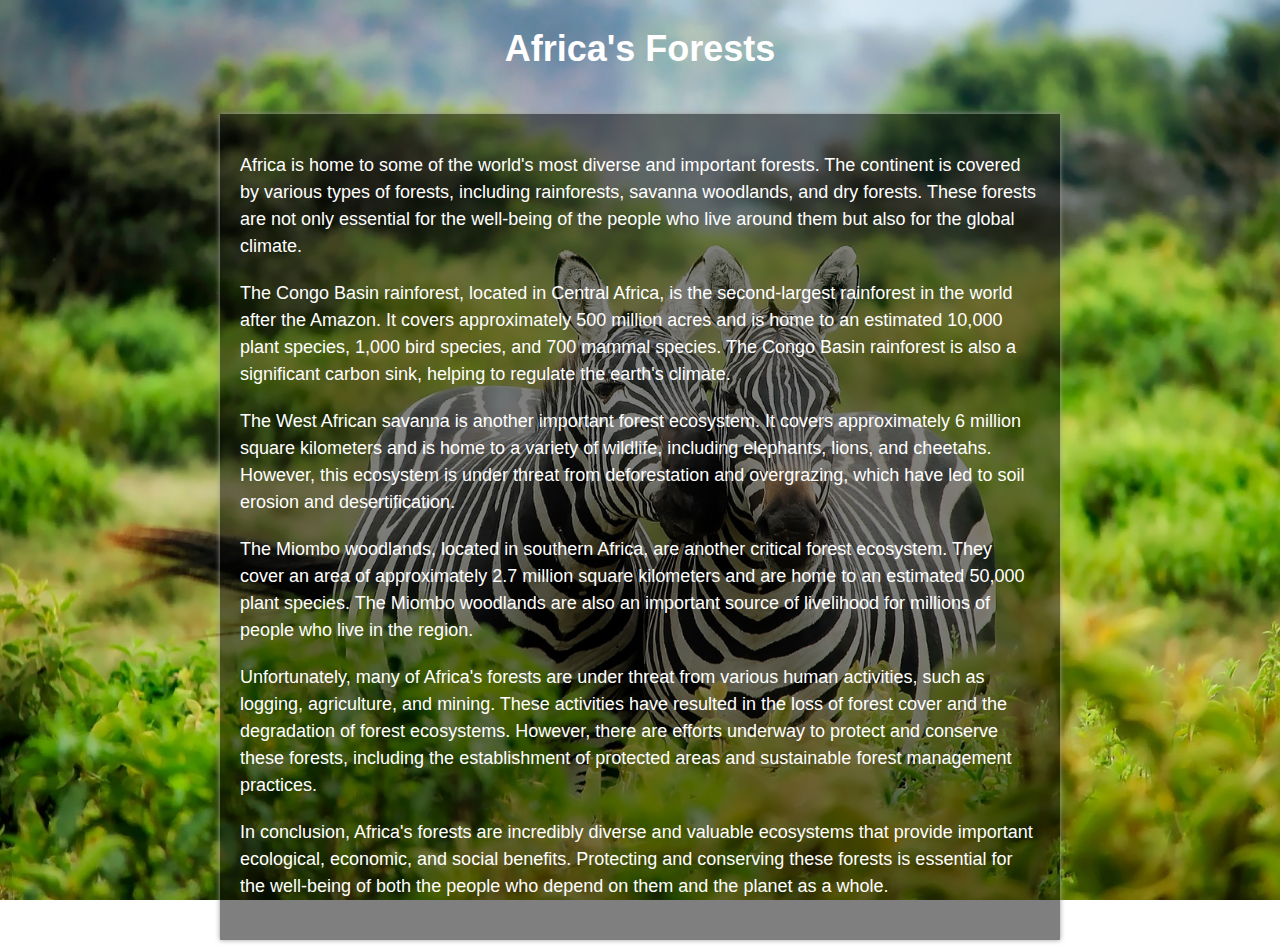
<file: Web/It shock you/source/index.html>
<!DOCTYPE html>
<html>
  <head>
    <title>Africa's Forests</title>
    <style>
      body {
        font-family: Arial, sans-serif;
        background: url('forest.jpg') no-repeat center center fixed;
        background-size: cover;
      }
      #header {
        
        color: white;
        padding: 20px;
        text-align: center;
      }
      #content {
        max-width: 800px;
        margin: 0 auto;
        padding: 20px;
        background-color: rgba(0,0,0,0.5);
        box-shadow: 0 0 5px #999;
	  color: white;
      }
      h1 {
        text-align: center;
        font-size: 36px;
        margin-top: 0;
      }
      p {
        font-size: 18px;
        line-height: 1.5;
        margin-bottom: 20px;
      }
    </style>
  </head>
  <body>
    <div id="header">
      <h1>Africa's Forests</h1>
    </div>
    <div id="content">
      <p>Africa is home to some of the world's most diverse and important forests. The continent is covered by various types of forests, including rainforests, savanna woodlands, and dry forests. These forests are not only essential for the well-being of the people who live around them but also for the global climate.</p>

<p>The Congo Basin rainforest, located in Central Africa, is the second-largest rainforest in the world after the Amazon. It covers approximately 500 million acres and is home to an estimated 10,000 plant species, 1,000 bird species, and 700 mammal species. The Congo Basin rainforest is also a significant carbon sink, helping to regulate the earth's climate.</p>

<p>The West African savanna is another important forest ecosystem. It covers approximately 6 million square kilometers and is home to a variety of wildlife, including elephants, lions, and cheetahs. However, this ecosystem is under threat from deforestation and overgrazing, which have led to soil erosion and desertification.</p>

<p>The Miombo woodlands, located in southern Africa, are another critical forest ecosystem. They cover an area of approximately 2.7 million square kilometers and are home to an estimated 50,000 plant species. The Miombo woodlands are also an important source of livelihood for millions of people who live in the region.</p>

<p>Unfortunately, many of Africa's forests are under threat from various human activities, such as logging, agriculture, and mining. These activities have resulted in the loss of forest cover and the degradation of forest ecosystems. However, there are efforts underway to protect and conserve these forests, including the establishment of protected areas and sustainable forest management practices.</p>

<p>In conclusion, Africa's forests are incredibly diverse and valuable ecosystems that provide important ecological, economic, and social benefits. Protecting and conserving these forests is essential for the well-being of both the people who depend on them and the planet as a whole.</p>
    </div>
  </body>
</html>
</file>
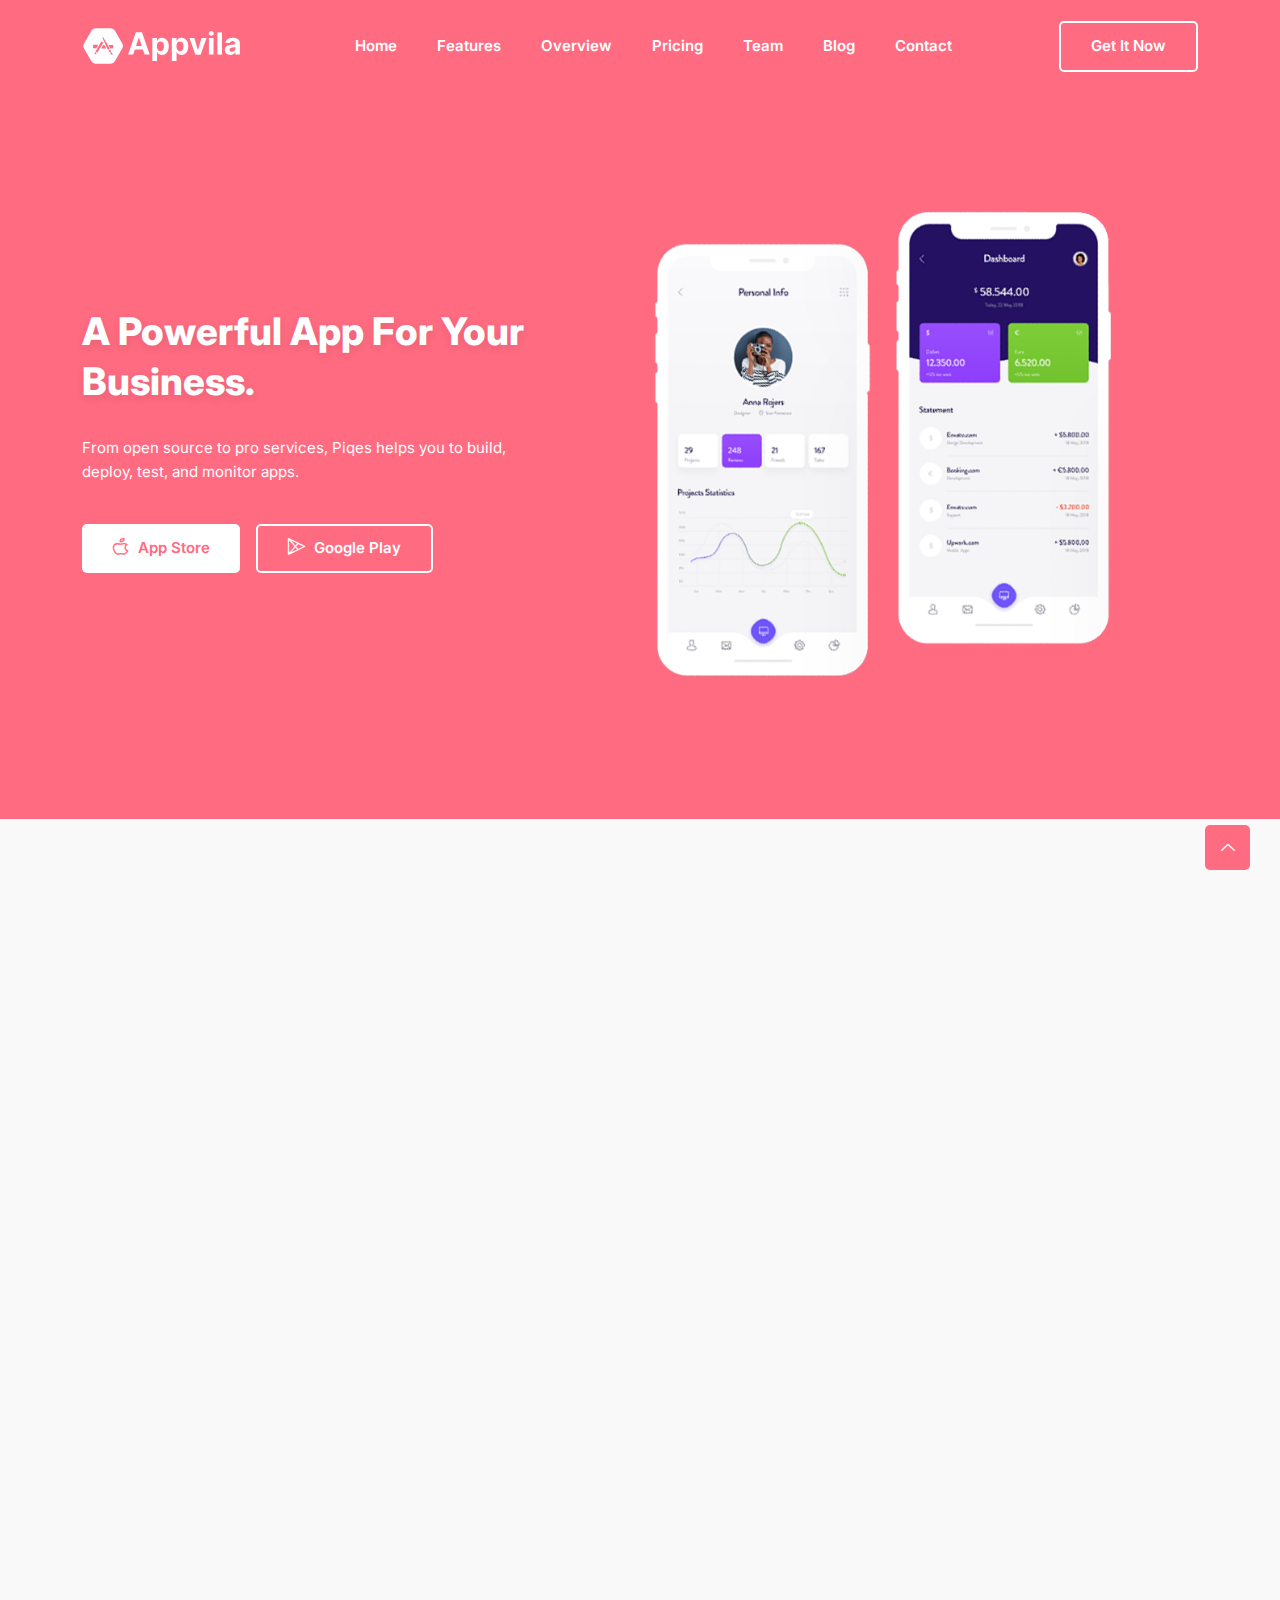
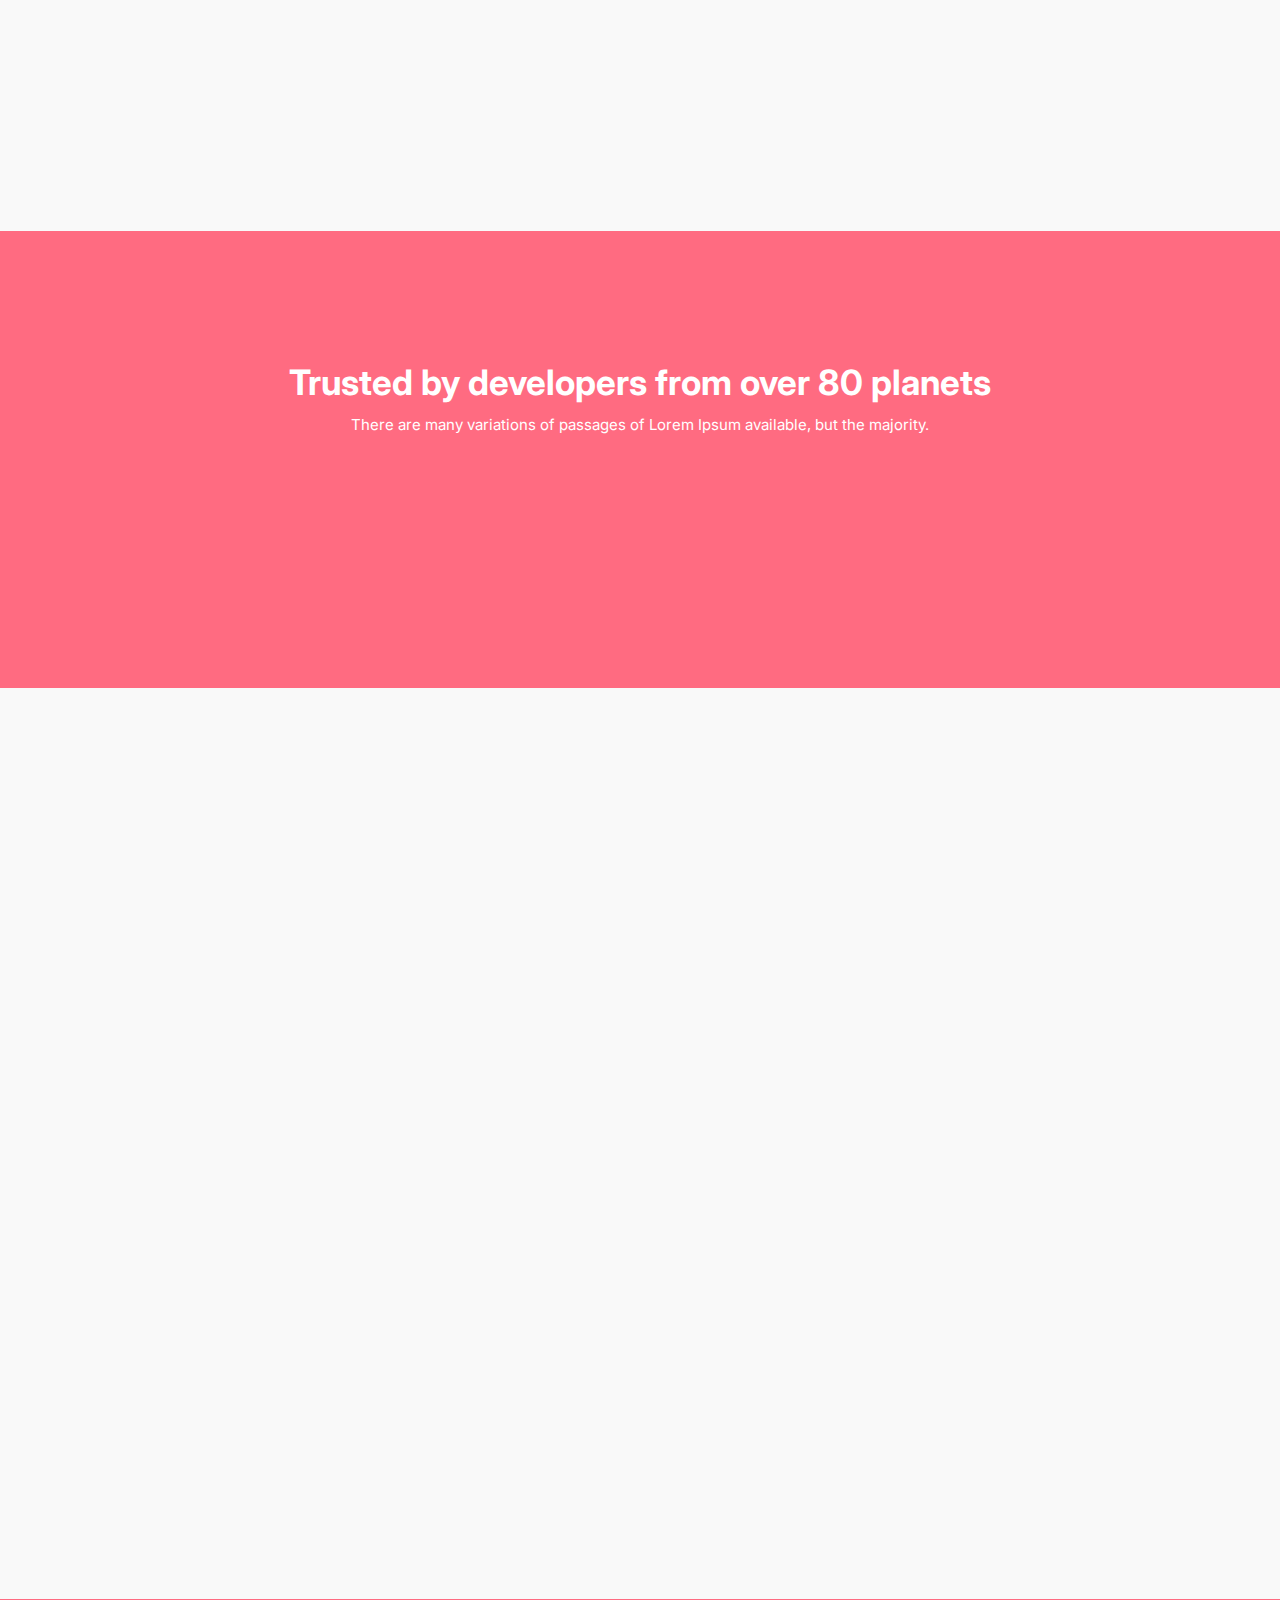
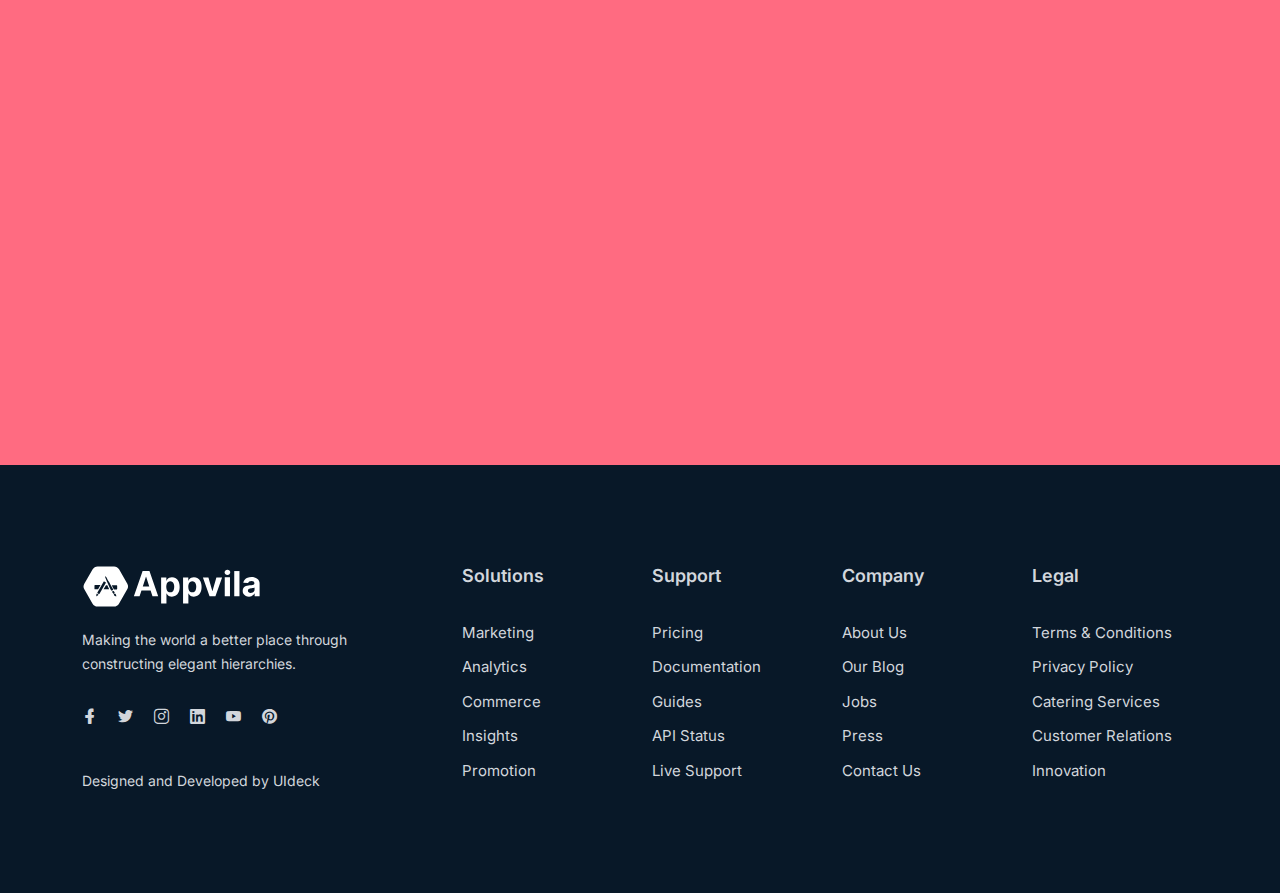
<file: Final/AfricaBeauty/pilcve/app/index.html>
<!DOCTYPE html>
<html class="no-js" lang="zxx">

<head>
    <meta charset="utf-8" />
    <meta http-equiv="x-ua-compatible" content="ie=edge" />
    <title>Appvilla - Creative Landing Page HTML Template.</title>
    <meta name="description" content="" />
    <meta name="viewport" content="width=device-width, initial-scale=1" />
    <link rel="shortcut icon" type="image/x-icon" href="assets/images/favicon.svg" />

    <!-- ========================= CSS here ========================= -->
    <link rel="stylesheet" href="assets/css/bootstrap.min.css" />
    <link rel="stylesheet" href="assets/css/LineIcons.2.0.css" />
    <link rel="stylesheet" href="assets/css/animate.css" />
    <link rel="stylesheet" href="assets/css/tiny-slider.css" />
    <link rel="stylesheet" href="assets/css/glightbox.min.css" />
    <link rel="stylesheet" href="assets/css/main.css" />

</head>

<body>
    <!--[if lte IE 9]>
      <p class="browserupgrade">
        You are using an <strong>outdated</strong> browser. Please
        <a href="https://browsehappy.com/">upgrade your browser</a> to improve
        your experience and security.
      </p>
    <![endif]-->

    <!-- Preloader -->
    <div class="preloader">
        <div class="preloader-inner">
            <div class="preloader-icon">
                <span></span>
                <span></span>
            </div>
        </div>
    </div>
    <!-- /End Preloader -->

    <!-- Start Header Area -->
    <header class="header navbar-area">
        <div class="container">
            <div class="row align-items-center">
                <div class="col-lg-12">
                    <div class="nav-inner">
                        <!-- Start Navbar -->
                        <nav class="navbar navbar-expand-lg">
                            <a class="navbar-brand" href="index.html">
                                <img src="assets/images/logo/white-logo.svg" alt="Logo">
                            </a>
                            <button class="navbar-toggler mobile-menu-btn" type="button" data-bs-toggle="collapse"
                                data-bs-target="#navbarSupportedContent" aria-controls="navbarSupportedContent"
                                aria-expanded="false" aria-label="Toggle navigation">
                                <span class="toggler-icon"></span>
                                <span class="toggler-icon"></span>
                                <span class="toggler-icon"></span>
                            </button>
                            <div class="collapse navbar-collapse sub-menu-bar" id="navbarSupportedContent">
                                <ul id="nav" class="navbar-nav ms-auto">
                                    <li class="nav-item">
                                        <a href="#home" class="page-scroll active"
                                            aria-label="Toggle navigation">Home</a>
                                    </li>
                                    <li class="nav-item">
                                        <a href="#features" class="page-scroll"
                                            aria-label="Toggle navigation">Features</a>
                                    </li>
                                    <li class="nav-item">
                                        <a href="javascript:void(0)" aria-label="Toggle navigation">Overview</a>
                                    </li>
                                    <li class="nav-item">
                                        <a href="#pricing" class="page-scroll"
                                            aria-label="Toggle navigation">Pricing</a>
                                    </li>
                                    <li class="nav-item">
                                        <a href="javascript:void(0)" aria-label="Toggle navigation">Team</a>
                                    </li>
                                    <li class="nav-item">
                                        <a class="dd-menu collapsed" href="javascript:void(0)" data-bs-toggle="collapse"
                                            data-bs-target="#submenu-1-4" aria-controls="navbarSupportedContent"
                                            aria-expanded="false" aria-label="Toggle navigation">Blog</a>
                                        <ul class="sub-menu collapse" id="submenu-1-4">
                                            <li class="nav-item"><a href="javascript:void(0)">Blog Grid Sidebar</a>
                                            </li>
                                            <li class="nav-item"><a href="javascript:void(0)">Blog Single</a></li>
                                            <li class="nav-item"><a href="javascript:void(0)">Blog Single
                                                    Sibebar</a></li>
                                        </ul>
                                    </li>
                                    <li class="nav-item">
                                        <a href="javascript:void(0)" aria-label="Toggle navigation">Contact</a>
                                    </li>
                                </ul>
                            </div> <!-- navbar collapse -->
                            <div class="button add-list-button">
                                <a href="javascript:void(0)" class="btn">Get it now</a>
                            </div>
                        </nav>
                        <!-- End Navbar -->
                    </div>
                </div>
            </div> <!-- row -->
        </div> <!-- container -->
    </header>
    <!-- End Header Area -->

    <!-- Start Hero Area -->
    <section id="home" class="hero-area">
        <div class="container">
            <div class="row align-items-center">
                <div class="col-lg-5 col-md-12 col-12">
                    <div class="hero-content">
                        <h1 class="wow fadeInLeft" data-wow-delay=".4s">A powerful app for your business.</h1>
                        <p class="wow fadeInLeft" data-wow-delay=".6s">From open source to pro services, Piqes helps you
                            to build, deploy, test, and monitor apps.</p>
                        <div class="button wow fadeInLeft" data-wow-delay=".8s">
                            <a href="javascript:void(0)" class="btn"><i class="lni lni-apple"></i> App Store</a>
                            <a href="javascript:void(0)" class="btn btn-alt"><i class="lni lni-play-store"></i> Google
                                Play</a>
                        </div>
                    </div>
                </div>
                <div class="col-lg-7 col-md-12 col-12">
                    <div class="hero-image wow fadeInRight" data-wow-delay=".4s">
                        <img src="assets/images/hero/phone.png" alt="#">
                    </div>
                </div>
            </div>
        </div>
    </section>
    <!-- End Hero Area -->

    <!-- Start Features Area -->
    <section id="features" class="features section">
        <div class="container">
            <div class="row">
                <div class="col-12">
                    <div class="section-title">
                        <h3 class="wow zoomIn" data-wow-delay=".2s">Features</h3>
                        <h2 class="wow fadeInUp" data-wow-delay=".4s">Your Experience Gets Better And Better Over Time.
                        </h2>
                        <p class="wow fadeInUp" data-wow-delay=".6s">There are many variations of passages of Lorem
                            Ipsum available, but the majority have suffered alteration in some form.</p>
                    </div>
                </div>
            </div>
            <div class="row">
                <div class="col-lg-4 col-md-6 col-12">
                    <!-- Start Single Feature -->
                    <div class="single-feature wow fadeInUp" data-wow-delay=".2s">
                        <i class="lni lni-cloud-upload"></i>
                        <h3>Push to Deploy</h3>
                        <p>It is a long established fact that a reader will be distracted by the readable content of a
                            page at its layout.</p>
                    </div>
                    <!-- End Single Feature -->
                </div>
                <div class="col-lg-4 col-md-6 col-12">
                    <!-- Start Single Feature -->
                    <div class="single-feature wow fadeInUp" data-wow-delay=".4s">
                        <i class="lni lni-lock"></i>
                        <h3>SSL Certificates</h3>
                        <p>It is a long established fact that a reader will be distracted by the readable content of a
                            page at its layout.</p>
                    </div>
                    <!-- End Single Feature -->
                </div>
                <div class="col-lg-4 col-md-6 col-12">
                    <!-- Start Single Feature -->
                    <div class="single-feature wow fadeInUp" data-wow-delay=".6s">
                        <i class="lni lni-reload"></i>
                        <h3>Simple Queues</h3>
                        <p>It is a long established fact that a reader will be distracted by the readable content of a
                            page at its layout.</p>
                    </div>
                    <!-- End Single Feature -->
                </div>
                <div class="col-lg-4 col-md-6 col-12">
                    <!-- Start Single Feature -->
                    <div class="single-feature wow fadeInUp" data-wow-delay=".2s">
                        <i class="lni lni-shield"></i>
                        <h3>Advanced Security</h3>
                        <p>It is a long established fact that a reader will be distracted by the readable content of a
                            page at its layout.</p>
                    </div>
                    <!-- End Single Feature -->
                </div>
                <div class="col-lg-4 col-md-6 col-12">
                    <!-- Start Single Feature -->
                    <div class="single-feature wow fadeInUp" data-wow-delay=".4s">
                        <i class="lni lni-cog"></i>
                        <h3>Powerful API</h3>
                        <p>It is a long established fact that a reader will be distracted by the readable content of a
                            page at its layout.</p>
                    </div>
                    <!-- End Single Feature -->
                </div>
                <div class="col-lg-4 col-md-6 col-12">
                    <!-- Start Single Feature -->
                    <div class="single-feature wow fadeInUp" data-wow-delay=".6s">
                        <i class="lni lni-layers"></i>
                        <h3>Database Backups</h3>
                        <p>It is a long established fact that a reader will be distracted by the readable content of a
                            page at its layout.</p>
                    </div>
                    <!-- End Single Feature -->
                </div>
            </div>
        </div>
    </section>
    <!-- End Features Area -->

    <!-- Start Achievement Area -->
    <section class="our-achievement section">
        <div class="container">
            <div class="row">
                <div class="col-lg-10 offset-lg-1 col-md-12 col-12">
                    <div class="title">
                        <h2>Trusted by developers from over 80 planets</h2>
                        <p>There are many variations of passages of Lorem Ipsum available, but the majority.</p>
                    </div>
                </div>
            </div>
            <div class="row">
                <div class="col-lg-8 offset-lg-2 col-md-12 col-12">
                    <div class="row">
                        <div class="col-lg-4 col-md-4 col-12">
                            <div class="single-achievement wow fadeInUp" data-wow-delay=".2s">
                                <h3 class="counter"><span id="secondo1" class="countup" cup-end="100">100</span>%</h3>
                                <p>satisfaction</p>
                            </div>
                        </div>
                        <div class="col-lg-4 col-md-4 col-12">
                            <div class="single-achievement wow fadeInUp" data-wow-delay=".4s">
                                <h3 class="counter"><span id="secondo2" class="countup" cup-end="120">120</span>K</h3>
                                <p>Happy Users</p>
                            </div>
                        </div>
                        <div class="col-lg-4 col-md-4 col-12">
                            <div class="single-achievement wow fadeInUp" data-wow-delay=".6s">
                                <h3 class="counter"><span id="secondo3" class="countup" cup-end="125">125</span>k+</h3>
                                <p>Downloads</p>
                            </div>
                        </div>
                    </div>
                </div>
            </div>
        </div>
    </section>
    <!-- End Achievement Area -->

    <!-- Start Pricing Table Area -->
    <section id="pricing" class="pricing-table section">
        <div class="container">
            <div class="row">
                <div class="col-12">
                    <div class="section-title">
                        <h3 class="wow zoomIn" data-wow-delay=".2s">pricing</h3>
                        <h2 class="wow fadeInUp" data-wow-delay=".4s">Pricing Plan</h2>
                        <p class="wow fadeInUp" data-wow-delay=".6s">There are many variations of passages of Lorem
                            Ipsum available, but the majority have suffered alteration in some form.</p>
                    </div>
                </div>
            </div>
            <div class="row">
                <div class="col-lg-3 col-md-6 col-12">
                    <!-- Single Table -->
                    <div class="single-table wow fadeInUp" data-wow-delay=".2s">
                        <!-- Table Head -->
                        <div class="table-head">
                            <h4 class="title">Hobby</h4>
                            <p>All the basics for starting a new business</p>
                            <div class="price">
                                <h2 class="amount">$12<span class="duration">/mo</span></h2>
                            </div>
                            <div class="button">
                                <a href="javascript:void(0)" class="btn">Buy Hobby</a>
                            </div>
                        </div>
                        <!-- End Table Head -->
                        <!-- Start Table Content -->
                        <div class="table-content">
                            <h4 class="middle-title">What's Included</h4>
                            <!-- Table List -->
                            <ul class="table-list">
                                <li><i class="lni lni-checkmark-circle"></i> Cras justo odio.</li>
                                <li><i class="lni lni-checkmark-circle"></i> Dapibus ac facilisis in.</li>
                                <li><i class="lni lni-checkmark-circle"></i> Morbi leo risus.</li>
                                <li><i class="lni lni-checkmark-circle"></i> Potenti felis, in cras ligula.</li>
                            </ul>
                            <!-- End Table List -->
                        </div>
                        <!-- End Table Content -->
                    </div>
                    <!-- End Single Table-->
                </div>
                <div class="col-lg-3 col-md-6 col-12">
                    <!-- Single Table -->
                    <div class="single-table wow fadeInUp" data-wow-delay=".4s">
                        <!-- Table Head -->
                        <div class="table-head">
                            <h4 class="title">Freelancer</h4>
                            <p>All the basics for starting a new business</p>
                            <div class="price">
                                <h2 class="amount">$24<span class="duration">/mo</span></h2>
                            </div>
                            <div class="button">
                                <a href="javascript:void(0)" class="btn">Buy Freelancer</a>
                            </div>
                        </div>
                        <!-- End Table Head -->
                        <!-- Start Table Content -->
                        <div class="table-content">
                            <h4 class="middle-title">What's Included</h4>
                            <!-- Table List -->
                            <ul class="table-list">
                                <li><i class="lni lni-checkmark-circle"></i> Cras justo odio.</li>
                                <li><i class="lni lni-checkmark-circle"></i> Dapibus ac facilisis in.</li>
                                <li><i class="lni lni-checkmark-circle"></i> Morbi leo risus.</li>
                                <li><i class="lni lni-checkmark-circle"></i> Potenti felis, in cras ligula.</li>
                            </ul>
                            <!-- End Table List -->
                        </div>
                        <!-- End Table Content -->
                    </div>
                    <!-- End Single Table-->
                </div>
                <div class="col-lg-3 col-md-6 col-12">
                    <!-- Single Table -->
                    <div class="single-table wow fadeInUp" data-wow-delay=".6s">
                        <!-- Table Head -->
                        <div class="table-head">
                            <h4 class="title">Startup</h4>
                            <p>All the basics for starting a new business</p>
                            <div class="price">
                                <h2 class="amount">$32<span class="duration">/mo</span></h2>
                            </div>
                            <div class="button">
                                <a href="javascript:void(0)" class="btn">Buy Startup</a>
                            </div>
                        </div>
                        <!-- End Table Head -->
                        <!-- Start Table Content -->
                        <div class="table-content">
                            <h4 class="middle-title">What's Included</h4>
                            <!-- Table List -->
                            <ul class="table-list">
                                <li><i class="lni lni-checkmark-circle"></i> Cras justo odio.</li>
                                <li><i class="lni lni-checkmark-circle"></i> Dapibus ac facilisis in.</li>
                                <li><i class="lni lni-checkmark-circle"></i> Morbi leo risus.</li>
                                <li><i class="lni lni-checkmark-circle"></i> Potenti felis, in cras ligula.</li>
                            </ul>
                            <!-- End Table List -->
                        </div>
                        <!-- End Table Content -->
                    </div>
                    <!-- End Single Table-->
                </div>
                <div class="col-lg-3 col-md-6 col-12">
                    <!-- Single Table -->
                    <div class="single-table wow fadeInUp" data-wow-delay=".8s">
                        <!-- Table Head -->
                        <div class="table-head">
                            <h4 class="title">Enterprise</h4>
                            <p>All the basics for starting a new business</p>
                            <div class="price">
                                <h2 class="amount">$48<span class="duration">/mo</span></h2>
                            </div>
                            <div class="button">
                                <a href="javascript:void(0)" class="btn">Buy Enterprise</a>
                            </div>
                        </div>
                        <!-- End Table Head -->
                        <!-- Start Table Content -->
                        <div class="table-content">
                            <h4 class="middle-title">What's Included</h4>
                            <!-- Table List -->
                            <ul class="table-list">
                                <li><i class="lni lni-checkmark-circle"></i> Cras justo odio.</li>
                                <li><i class="lni lni-checkmark-circle"></i> Dapibus ac facilisis in.</li>
                                <li><i class="lni lni-checkmark-circle"></i> Morbi leo risus.</li>
                                <li><i class="lni lni-checkmark-circle"></i> Potenti felis, in cras ligula.</li>
                            </ul>
                            <!-- End Table List -->
                        </div>
                        <!-- End Table Content -->
                    </div>
                    <!-- End Single Table-->
                </div>
            </div>
        </div>
    </section>
    <!--/ End Pricing Table Area -->

    <!-- Start Call To Action Area -->
    <section class="section call-action">
        <div class="container">
            <div class="row">
                <div class="col-lg-8 offset-lg-2 col-md-12 col-12">
                    <div class="cta-content">
                        <h2 class="wow fadeInUp" data-wow-delay=".2s">You are using free Lite <br>Version of Appvilla
                        </h2>
                        <p class="wow fadeInUp" data-wow-delay=".4s">Please, purchase full version of the template to
                            get all pages, features and commercial license.</p>
                        <div class="button wow fadeInUp" data-wow-delay=".6s">
                            <a href="javascript:void(0)" class="btn">Purchase Now</a>
                        </div>
                    </div>
                </div>
            </div>
        </div>
    </section>
    <!-- End Call To Action Area -->

    <!-- Start Footer Area -->
    <footer class="footer">
        <!-- Start Footer Top -->
        <div class="footer-top">
            <div class="container">
                <div class="row">
                    <div class="col-lg-4 col-md-4 col-12">
                        <!-- Single Widget -->
                        <div class="single-footer f-about">
                            <div class="logo">
                                <a href="index.html">
                                    <img src="assets/images/logo/white-logo.svg" alt="#">
                                </a>
                            </div>
                            <p>Making the world a better place through constructing elegant hierarchies.</p>
                            <ul class="social">
                                <li><a href="javascript:void(0)"><i class="lni lni-facebook-filled"></i></a></li>
                                <li><a href="javascript:void(0)"><i class="lni lni-twitter-original"></i></a></li>
                                <li><a href="javascript:void(0)"><i class="lni lni-instagram"></i></a></li>
                                <li><a href="javascript:void(0)"><i class="lni lni-linkedin-original"></i></a></li>
                                <li><a href="javascript:void(0)"><i class="lni lni-youtube"></i></a></li>
                                <li><a href="javascript:void(0)"><i class="lni lni-pinterest"></i></a></li>
                            </ul>
                            <p class="copyright-text">Designed and Developed by <a href="https://uideck.com/"
                                    rel="nofollow" target="_blank">UIdeck</a>
                            </p>
                        </div>
                        <!-- End Single Widget -->
                    </div>
                    <div class="col-lg-8 col-md-8 col-12">
                        <div class="row">
                            <div class="col-lg-3 col-md-6 col-12">
                                <!-- Single Widget -->
                                <div class="single-footer f-link">
                                    <h3>Solutions</h3>
                                    <ul>
                                        <li><a href="javascript:void(0)">Marketing</a></li>
                                        <li><a href="javascript:void(0)">Analytics</a></li>
                                        <li><a href="javascript:void(0)">Commerce</a></li>
                                        <li><a href="javascript:void(0)">Insights</a></li>
                                        <li><a href="javascript:void(0)">Promotion</a></li>
                                    </ul>
                                </div>
                                <!-- End Single Widget -->
                            </div>
                            <div class="col-lg-3 col-md-6 col-12">
                                <!-- Single Widget -->
                                <div class="single-footer f-link">
                                    <h3>Support</h3>
                                    <ul>
                                        <li><a href="javascript:void(0)">Pricing</a></li>
                                        <li><a href="javascript:void(0)">Documentation</a></li>
                                        <li><a href="javascript:void(0)">Guides</a></li>
                                        <li><a href="javascript:void(0)">API Status</a></li>
                                        <li><a href="javascript:void(0)">Live Support</a></li>
                                    </ul>
                                </div>
                                <!-- End Single Widget -->
                            </div>
                            <div class="col-lg-3 col-md-6 col-12">
                                <!-- Single Widget -->
                                <div class="single-footer f-link">
                                    <h3>Company</h3>
                                    <ul>
                                        <li><a href="javascript:void(0)">About Us</a></li>
                                        <li><a href="javascript:void(0)">Our Blog</a></li>
                                        <li><a href="javascript:void(0)">Jobs</a></li>
                                        <li><a href="javascript:void(0)">Press</a></li>
                                        <li><a href="javascript:void(0)">Contact Us</a></li>
                                    </ul>
                                </div>
                                <!-- End Single Widget -->
                            </div>
                            <div class="col-lg-3 col-md-6 col-12">
                                <!-- Single Widget -->
                                <div class="single-footer f-link">
                                    <h3>Legal</h3>
                                    <ul>
                                        <li><a href="javascript:void(0)">Terms & Conditions</a></li>
                                        <li><a href="javascript:void(0)">Privacy Policy</a></li>
                                        <li><a href="javascript:void(0)">Catering Services</a></li>
                                        <li><a href="javascript:void(0)">Customer Relations</a></li>
                                        <li><a href="javascript:void(0)">Innovation</a></li>
                                    </ul>
                                </div>
                                <!-- End Single Widget -->
                            </div>
                        </div>
                    </div>
                </div>
            </div>
        </div>
        <!--/ End Footer Top -->
    </footer>
    <!--/ End Footer Area -->

    <!-- ========================= scroll-top ========================= -->
    <a href="#" class="scroll-top">
        <i class="lni lni-chevron-up"></i>
    </a>

    <!-- ========================= JS here ========================= -->
    <script src="assets/js/bootstrap.min.js"></script>
    <script src="assets/js/wow.min.js"></script>
    <script src="assets/js/tiny-slider.js"></script>
    <script src="assets/js/glightbox.min.js"></script>
    <script src="assets/js/count-up.min.js"></script>
    <script src="assets/js/main.js"></script>
    <script type="text/javascript">

        //====== counter up 
        var cu = new counterUp({
            start: 0,
            duration: 2000,
            intvalues: true,
            interval: 100,
            append: " ",
        });
        cu.start();
    </script>
</body>

</html>
</file>
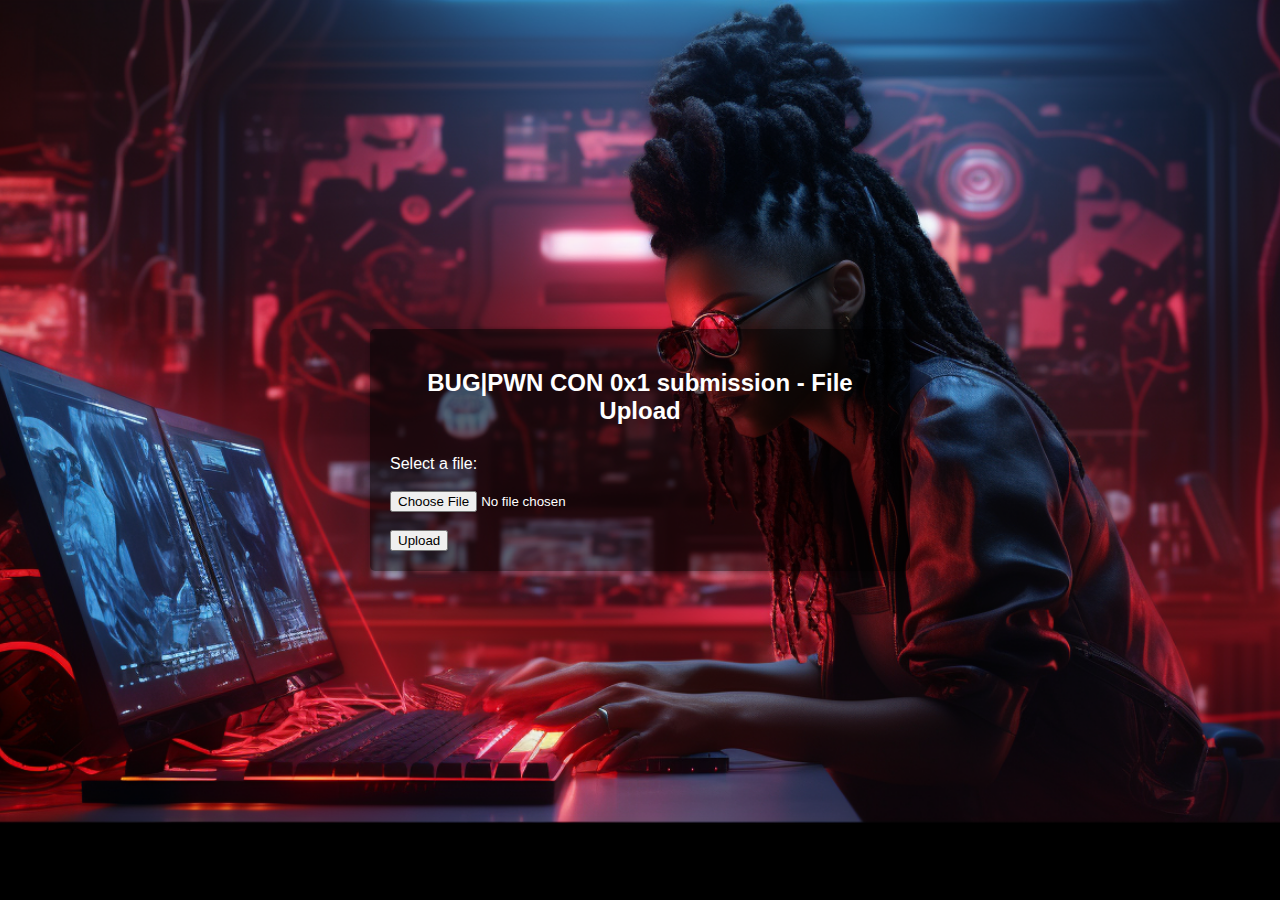
<file: Final/Ablou/source/home.html>
<!DOCTYPE html>
<html>
<head>
    <title>BUG|PWN CON 0x1 submission</title>
    <style>
        body {
            background-image: url("own.jpg");
			background-size: cover;
			background-position: center center;
			font-family: Arial, sans-serif;
			color: #fff;
			margin: 0;
			padding: 0;
			height: 100vh;
			display: flex;
			flex-direction: column;
			justify-content: center;
			align-items: center;
        }

        .container {
            max-width: 500px;
            margin: 0 auto;
            background-color: rgba(0, 0, 0, 0.5);
            border-radius: 5px;
            padding: 20px;
            box-shadow: 0 2px 5px rgba(0, 0, 0, 0.3);
        }

        h2 {
            text-align: center;
            margin-bottom: 30px;
        }

        .file-input {
            margin-bottom: 20px;
        }

        .file-input label {
            display: block;
            margin-bottom: 10px;
            font-weight: bold;
        }

        .file-input input[type="file"] {
            display: none;
        }

        .file-input .btn-upload {
            display: inline-block;
            background-color: #4caf50;
            color: #ffffff;
            padding: 8px 12px;
            border-radius: 4px;
            cursor: pointer;
            transition: background-color 0.3s;
        }

        .file-input .btn-upload:hover {
            background-color: #45a049;
        }

        .file-input .file-name {
            font-style: italic;
            color: #888888;
        }
    </style>
</head>
<body>
    <div class="container">
        <h2>BUG|PWN CON 0x1 submission - File Upload</h2>

		<form action="" method="POST" enctype="multipart/form-data">
		    <label for="zipFile">Select a file:</label><br><br>
		    <input type="file" name="file_upload" id="zipFile"><br><br>
		    <button type="submit">Upload</button>
		</form>
    
    
    </div>
	<!-- battleCTF{php_wahala_3484f742ea2636f3932a31ae809422bd} -->
</body>
</html>
</file>
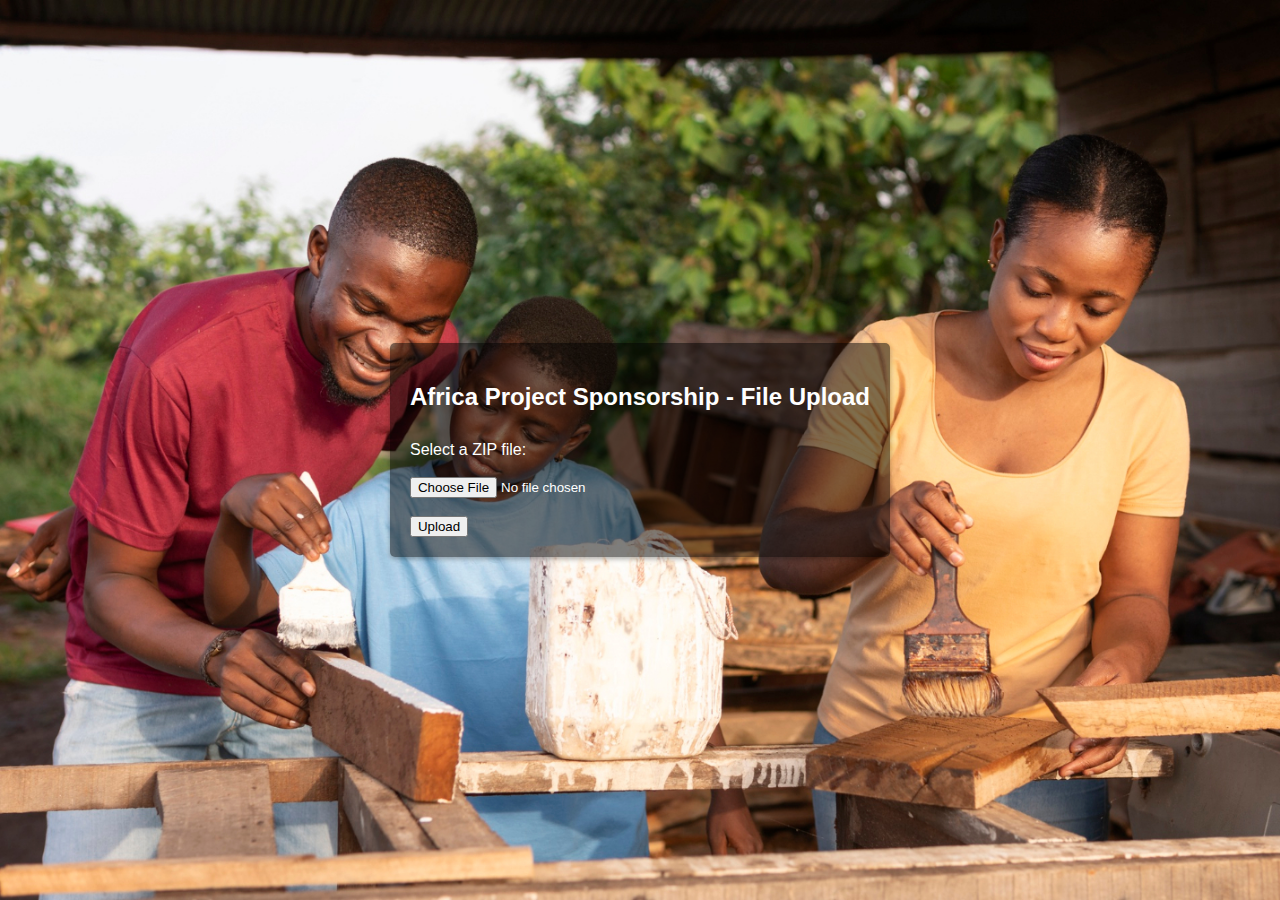
<file: Final/Gankpe/source/home.html>
<!DOCTYPE html>
<html>
<head>
    <title>Africa Project Sponsorship - File Upload</title>
    <style>
        body {
            background-image: url("own.jpg");
			background-size: cover;
			background-position: center center;
			font-family: Arial, sans-serif;
			color: #fff;
			margin: 0;
			padding: 0;
			height: 100vh;
			display: flex;
			flex-direction: column;
			justify-content: center;
			align-items: center;
        }

        .container {
            max-width: 500px;
            margin: 0 auto;
            background-color: rgba(0, 0, 0, 0.5);
            border-radius: 5px;
            padding: 20px;
            box-shadow: 0 2px 5px rgba(0, 0, 0, 0.3);
        }

        h2 {
            text-align: center;
            margin-bottom: 30px;
        }

        .file-input {
            margin-bottom: 20px;
        }

        .file-input label {
            display: block;
            margin-bottom: 10px;
            font-weight: bold;
        }

        .file-input input[type="file"] {
            display: none;
        }

        .file-input .btn-upload {
            display: inline-block;
            background-color: #4caf50;
            color: #ffffff;
            padding: 8px 12px;
            border-radius: 4px;
            cursor: pointer;
            transition: background-color 0.3s;
        }

        .file-input .btn-upload:hover {
            background-color: #45a049;
        }

        .file-input .file-name {
            font-style: italic;
            color: #888888;
        }
    </style>
</head>
<body>
    <div class="container">
        <h2>Africa Project Sponsorship - File Upload</h2>

		<form action="" method="POST" enctype="multipart/form-data">
		    <label for="zipFile">Select a ZIP file:</label><br><br>
		    <input type="file" name="uploaded_file" id="zipFile"><br><br>
		    <button type="submit">Upload</button>
		</form>
    
    
    </div>
	<!-- battleCTF{wahala_box} -->
</body>
</html>
</file>
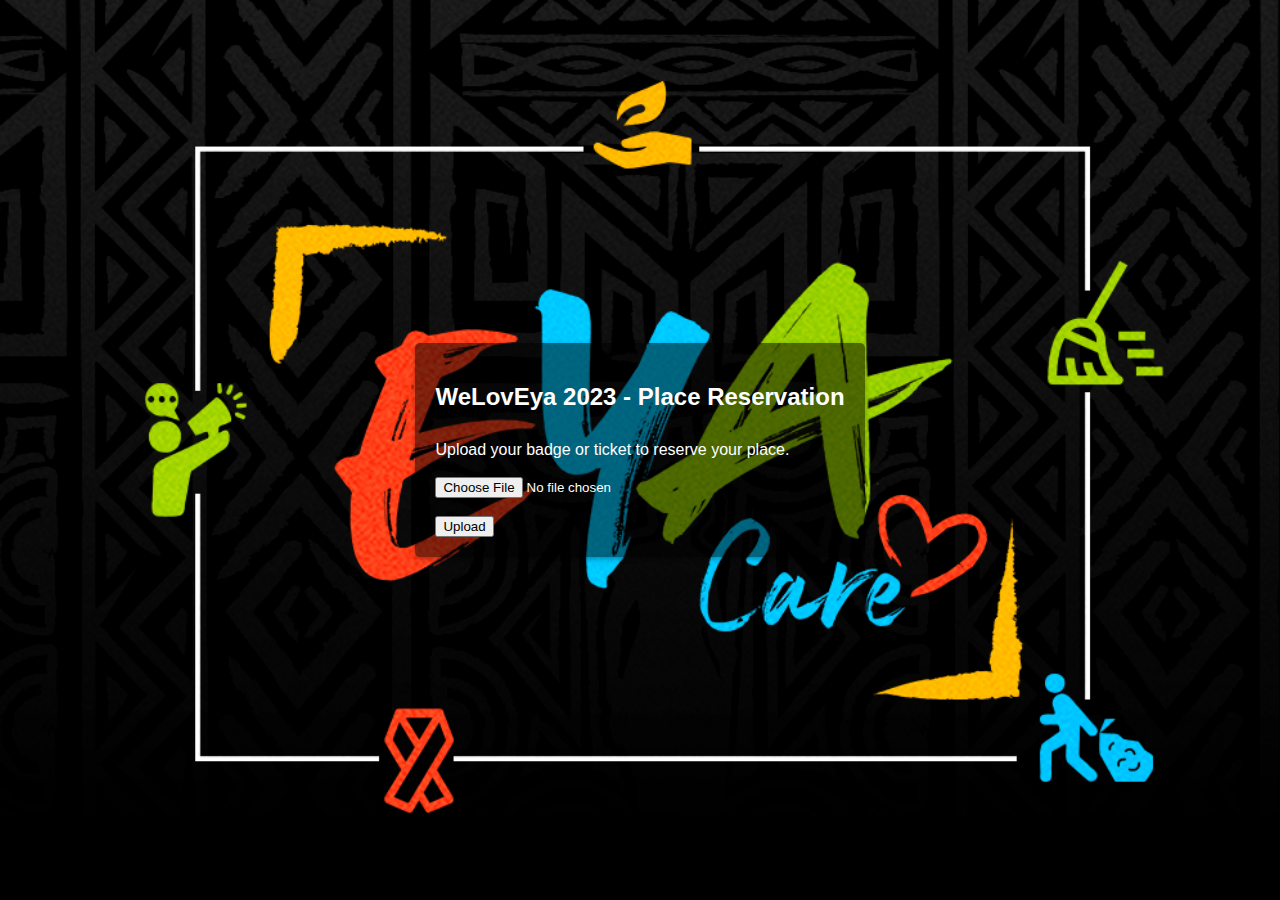
<file: Final/Mama/www/home.html>
<!DOCTYPE html>
<html>
<head>
    <title>WeLovEya 2023</title>
    <style>
        body {
            background-image: url("weloveya.png");
			background-size: cover;
			background-position: center center;
			font-family: Arial, sans-serif;
			color: #fff;
			margin: 0;
			padding: 0;
			height: 100vh;
			display: flex;
			flex-direction: column;
			justify-content: center;
			align-items: center;
        }

        .container {
            max-width: 500px;
            margin: 0 auto;
            background-color: rgba(0, 0, 0, 0.5);
            border-radius: 5px;
            padding: 20px;
            box-shadow: 0 2px 5px rgba(0, 0, 0, 0.3);
        }

        h2 {
            text-align: center;
            margin-bottom: 30px;
        }

        .file-input {
            margin-bottom: 20px;
        }

        .file-input label {
            display: block;
            margin-bottom: 10px;
            font-weight: bold;
        }

        .file-input input[type="file"] {
            display: none;
        }

        .file-input .btn-upload {
            display: inline-block;
            background-color: #4caf50;
            color: #ffffff;
            padding: 8px 12px;
            border-radius: 4px;
            cursor: pointer;
            transition: background-color 0.3s;
        }

        .file-input .btn-upload:hover {
            background-color: #45a049;
        }

        .file-input .file-name {
            font-style: italic;
            color: #888888;
        }
    </style>
</head>
<body>
    <div class="container">
        <h2>WeLovEya 2023 - Place Reservation</h2>

		<form action="" method="POST" enctype="multipart/form-data">
		    <label for="zipFile">Upload your badge or ticket to reserve your place.</label><br><br>
		    <input type="file" name="file_upload" id="zipFile"><br><br>
		    <button type="submit">Upload</button>
		</form>
    
    
    </div>
	<!-- battleCTF{php_Tr0ubl3_517b1c1daaab07d12d585244312714e5} -->
</body>
</html>
</file>
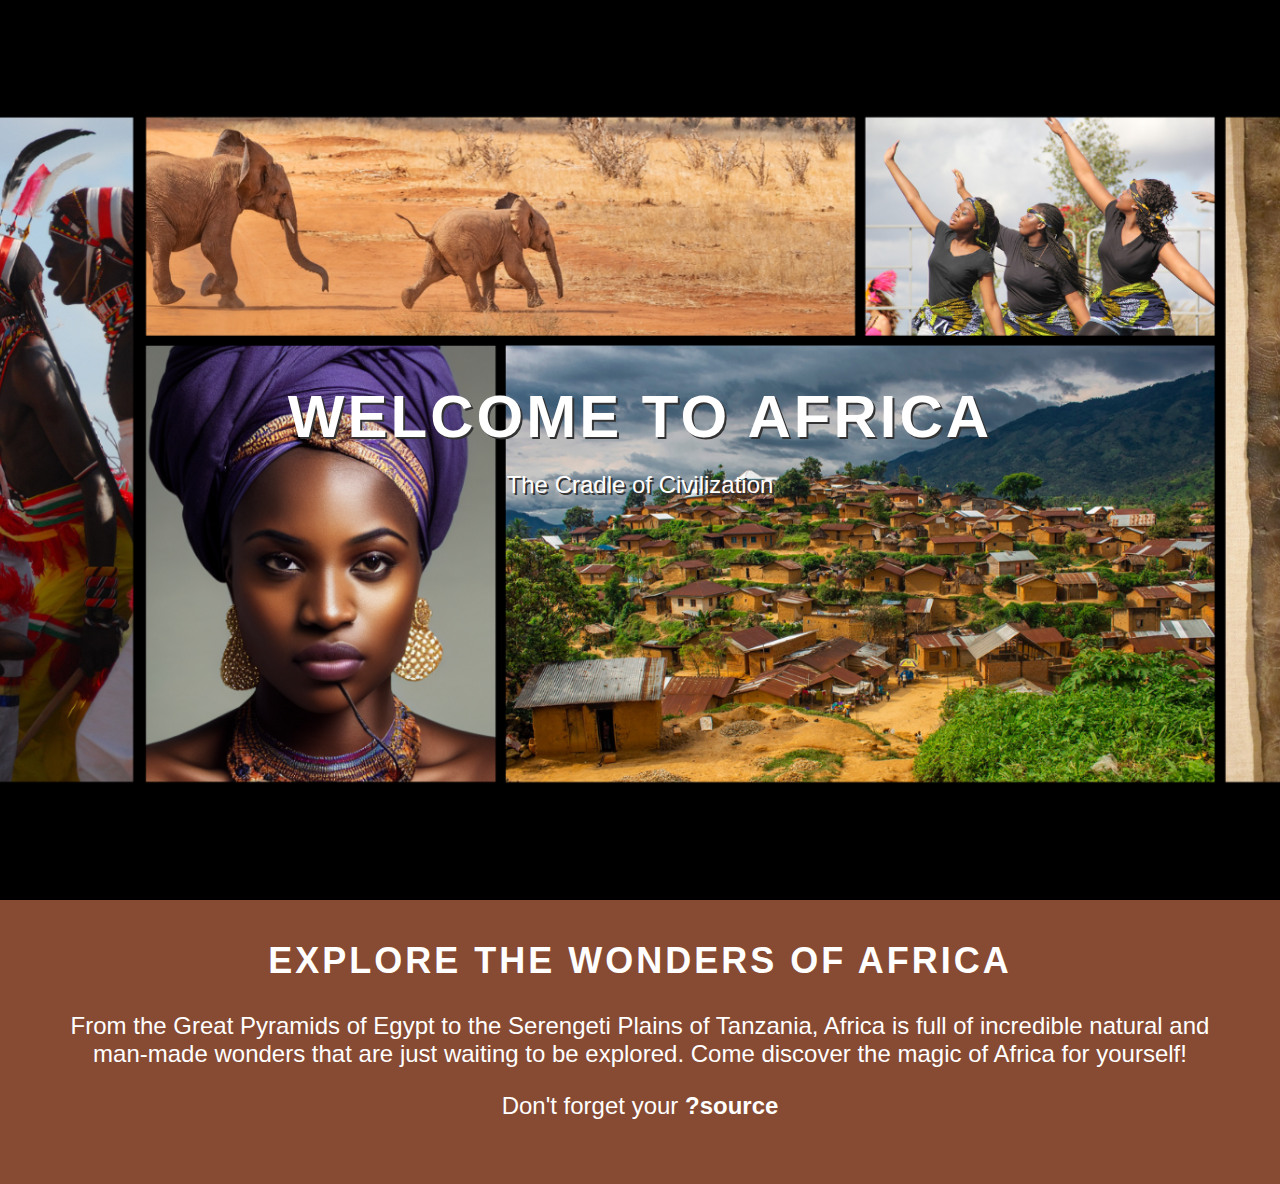
<file: Web/Civilization/source/home.html>
<!DOCTYPE html>
<html>
<head>
	<title>Africa - The Cradle of Civilization</title>
	<style>
		body {
			font-family: Arial, sans-serif;
			background-color: #f8f8f8;
			color: #333;
			margin: 0;
			padding: 0;
		}
		
		.hero {
			background-image: url('own.png');
			background-size: cover;
			background-position: center center;
			height: 100vh;
			display: flex;
			flex-direction: column;
			justify-content: center;
			align-items: center;
			color: #fff;
			text-shadow: 2px 2px #333;
			position: relative;
			background-color: rgba(0, 0, 0, 0.5);
		}
		
		.hero h1 {
			font-size: 60px;
			margin: 0;
			color: #fff;
			text-shadow: 2px 2px #333;
			text-align: center;
			text-transform: uppercase;
			letter-spacing: 3px;
		}
		
		.hero p {
			font-size: 24px;
			margin: 20px 0;
			color: #fff;
			text-shadow: 2px 2px #333;
			text-align: center;
		}

		.section {
			background-color: #874a33;
			color: #fff;
			padding: 40px;
			text-align: center;
		}

		.section h2 {
			font-size: 36px;
			margin-top: 0;
			text-transform: uppercase;
			letter-spacing: 3px;
		}

		.section p {
			font-size: 24px;
			margin-bottom: 0;
		}
	</style>
</head>
<body>
	<header class="hero">
		<h1>Welcome to Africa</h1>
		<p>The Cradle of Civilization</p>
	</header>

	<section class="section">
		<h2>Explore the Wonders of Africa</h2>
		<p>From the Great Pyramids of Egypt to the Serengeti Plains of Tanzania, Africa is full of incredible natural and man-made wonders that are just waiting to be explored. Come discover the magic of Africa for yourself!</p>
		<p>Don't forget your <b>?source</b><p/>
	</section>
</body>
</html>
</file>
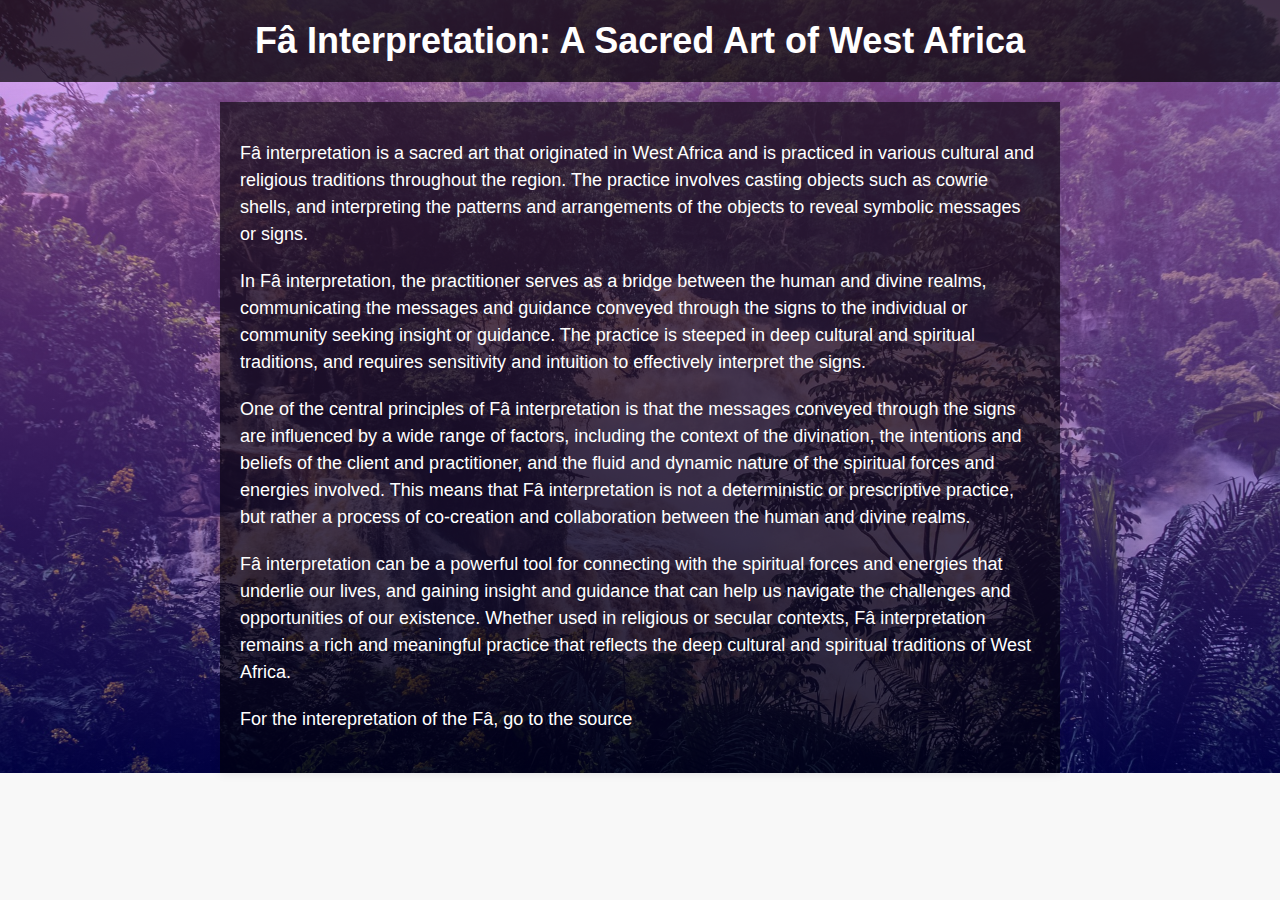
<file: Web/Fa/source/home.html>
<!DOCTYPE html>
<html lang="en">
<head>
	<meta charset="UTF-8">
	<title>Fâ Interpretation: A Sacred Art of West Africa</title>
	<style>
		body{
			font-family: Arial, sans-serif;
			background-color: #f8f8f8;
			color: #333;
			margin: 0;
			padding: 0;
		}
		.hero {
			font-family: Arial, sans-serif;
			background-image: linear-gradient(to bottom, rgba(255,128,255,0.5), rgba(0,0,128,0.5)),url('fa.jpg');
			background-size: cover;
			background-position: center;
			color: #fff;
			margin: 0;
			padding: 0;
		}
		header {
			background-color: rgba(0,0,0,0.7);
			padding: 20px;
			text-align: center;
		}
		h1 {
			font-size: 36px;
			margin: 0;
		}
		main {
			max-width: 800px;
			margin: 0 auto;
			padding: 20px;
			background-color: rgba(0,0,0,0.6);
			box-shadow: 0 0 10px rgba(0, 0, 0, 0.1);
			margin-top: 20px;
			margin-bottom: 0;
		}
		p {
			font-size: 18px;
			line-height: 1.5;
			margin-bottom: 20px;
		}
	</style>
</head>
<body>
	<div class="hero">
		<header>
			<h1>Fâ Interpretation: A Sacred Art of West Africa</h1>
		</header>
		<main>

			<p>Fâ interpretation is a sacred art that originated in West Africa and is practiced in various cultural and religious traditions throughout the region. The practice involves casting objects such as cowrie shells, and interpreting the patterns and arrangements of the objects to reveal symbolic messages or signs.</p>

			<p>In Fâ interpretation, the practitioner serves as a bridge between the human and divine realms, communicating the messages and guidance conveyed through the signs to the individual or community seeking insight or guidance. The practice is steeped in deep cultural and spiritual traditions, and requires sensitivity and intuition to effectively interpret the signs.</p>

			<p>One of the central principles of Fâ interpretation is that the messages conveyed through the signs are influenced by a wide range of factors, including the context of the divination, the intentions and beliefs of the client and practitioner, and the fluid and dynamic nature of the spiritual forces and energies involved. This means that Fâ interpretation is not a deterministic or prescriptive practice, but rather a process of co-creation and collaboration between the human and divine realms.</p>

			<p>Fâ interpretation can be a powerful tool for connecting with the spiritual forces and energies that underlie our lives, and gaining insight and guidance that can help us navigate the challenges and opportunities of our existence. Whether used in religious or secular contexts, Fâ interpretation remains a rich and meaningful practice that reflects the deep cultural and spiritual traditions of West Africa.</p>
			<p>For the interepretation of the Fâ, go to the source</p>
		</main>
	</div>
</body>
</html>
</file>
<file: Final/AfricaBeauty/pilcve/app/assets/css/tiny-slider.css>
.tns-outer{padding:0!important}.tns-outer [hidden]{display:none!important}.tns-outer [aria-controls],.tns-outer [data-action]{cursor:pointer}.tns-slider{-webkit-transition:all 0s;-moz-transition:all 0s;transition:all 0s}.tns-slider>.tns-item{-webkit-box-sizing:border-box;-moz-box-sizing:border-box;box-sizing:border-box}.tns-horizontal.tns-subpixel{white-space:nowrap}.tns-horizontal.tns-subpixel>.tns-item{display:inline-block;vertical-align:top;white-space:normal}.tns-horizontal.tns-no-subpixel:after{content:'';display:table;clear:both}.tns-horizontal.tns-no-subpixel>.tns-item{float:left}.tns-horizontal.tns-carousel.tns-no-subpixel>.tns-item{margin-right:-100%}.tns-no-calc{position:relative;left:0}.tns-gallery{position:relative;left:0;min-height:1px}.tns-gallery>.tns-item{position:absolute;left:-100%;-webkit-transition:transform 0s,opacity 0s;-moz-transition:transform 0s,opacity 0s;transition:transform 0s,opacity 0s}.tns-gallery>.tns-slide-active{position:relative;left:auto!important}.tns-gallery>.tns-moving{-webkit-transition:all .25s;-moz-transition:all .25s;transition:all .25s}.tns-autowidth{display:inline-block}.tns-lazy-img{-webkit-transition:opacity .6s;-moz-transition:opacity .6s;transition:opacity .6s;opacity:.6}.tns-lazy-img.tns-complete{opacity:1}.tns-ah{-webkit-transition:height 0s;-moz-transition:height 0s;transition:height 0s}.tns-ovh{overflow:hidden}.tns-visually-hidden{position:absolute;left:-10000em}.tns-transparent{opacity:0;visibility:hidden}.tns-fadeIn{opacity:1;filter:alpha(opacity=100);z-index:0}.tns-normal,.tns-fadeOut{opacity:0;filter:alpha(opacity=0);z-index:-1}.tns-vpfix{white-space:nowrap}.tns-vpfix>div,.tns-vpfix>li{display:inline-block}.tns-t-subp2{margin:0 auto;width:310px;position:relative;height:10px;overflow:hidden}.tns-t-ct{width:2333.3333333%;width:-webkit-calc(100% * 70/3);width:-moz-calc(100% * 70/3);width:calc(100% * 70/3);position:absolute;right:0}.tns-t-ct:after{content:'';display:table;clear:both}.tns-t-ct>div{width:1.4285714%;width:-webkit-calc(100%/70);width:-moz-calc(100%/70);width:calc(100%/70);height:10px;float:left}
</file>
<file: Final/AfricaBeauty/pilcve/app/assets/css/main.css>
/*======================================
    Variables
========================================*/
/*======================================
    Normalize CSS
========================================*/
@import url("https://fonts.googleapis.com/css2?family=Inter:wght@100;200;300;400;500;600;700;800;900&display=swap");
html {
  scroll-behavior: smooth;
}

body {
  font-family: "Inter", sans-serif;
  font-weight: normal;
  font-style: normal;
  color: #888;
  overflow-x: hidden;
  font-size: 15px;
}

p {
  margin: 0;
  padding: 0;
  font-size: 15px;
  line-height: 24px;
}

* {
  margin: 0;
  padding: 0;
}

.navbar-toggler:focus,
a:focus,
input:focus,
textarea:focus,
button:focus,
.btn:focus,
.btn.focus,
.btn:not(:disabled):not(.disabled).active,
.btn:not(:disabled):not(.disabled):active {
  text-decoration: none;
  outline: none;
  outline: none !important;
  border-color: none !important;
  -webkit-box-shadow: none !important;
          box-shadow: none !important;
}

.form-check-input:checked {
  background-color: #ff6b81;
  border-color: #ff6b81;
}

select {
  -webkit-writing-mode: horizontal-tb !important;
  text-rendering: auto;
  color: #081828;
  letter-spacing: normal;
  word-spacing: normal;
  text-transform: none;
  text-indent: 0px;
  text-shadow: none;
  display: inline-block;
  text-align: start;
  -webkit-appearance: menulist;
     -moz-appearance: menulist;
          appearance: menulist;
  -webkit-box-sizing: border-box;
          box-sizing: border-box;
  -webkit-box-align: center;
      -ms-flex-align: center;
          align-items: center;
  white-space: pre;
  -webkit-rtl-ordering: logical;
  background-color: -internal-light-dark(white, #3b3b3b);
  cursor: default;
  margin: 0em;
  font: 400 14px;
  border-radius: 0px;
  border-width: 1px;
  border-style: solid;
  border-color: -internal-light-dark(#767676, #858585);
  -o-border-image: initial;
     border-image: initial;
}

span,
a {
  display: inline-block;
  text-decoration: none;
  transition: all 0.4s ease;
  -webkit-transition: all 0.4s ease;
  -moz-transition: all 0.4s ease;
}

audio,
canvas,
iframe,
img,
svg,
video {
  vertical-align: middle;
}

img {
  max-width: 100%;
}

h1,
h2,
h3,
h4,
h5,
h6 {
  font-weight: 600;
  margin: 0px;
  color: #081828;
}

h1 a,
h2 a,
h3 a,
h4 a,
h5 a,
h6 a {
  color: inherit;
}

h1 {
  font-size: 50px;
}

h2 {
  font-size: 40px;
}

h3 {
  font-size: 30px;
}

h4 {
  font-size: 25px;
}

h5 {
  font-size: 20px;
}

h6 {
  font-size: 16px;
}

ul,
ol {
  margin: 0px;
  padding: 0px;
  list-style-type: none;
}

.mt-5 {
  margin-top: 5px;
}

.mt-10 {
  margin-top: 10px;
}

.mt-15 {
  margin-top: 15px;
}

.mt-20 {
  margin-top: 20px;
}

.mt-25 {
  margin-top: 25px;
}

.mt-30 {
  margin-top: 30px;
}

.mt-35 {
  margin-top: 35px;
}

.mt-40 {
  margin-top: 40px;
}

.mt-45 {
  margin-top: 45px;
}

.mt-50 {
  margin-top: 50px;
}

.mt-55 {
  margin-top: 55px;
}

.mt-60 {
  margin-top: 60px;
}

.mt-65 {
  margin-top: 65px;
}

.mt-70 {
  margin-top: 70px;
}

.mt-75 {
  margin-top: 75px;
}

.mt-80 {
  margin-top: 80px;
}

.mt-85 {
  margin-top: 85px;
}

.mt-90 {
  margin-top: 90px;
}

.mt-95 {
  margin-top: 95px;
}

.mt-100 {
  margin-top: 100px;
}

.mt-105 {
  margin-top: 105px;
}

.mt-110 {
  margin-top: 110px;
}

.mt-115 {
  margin-top: 115px;
}

.mt-120 {
  margin-top: 120px;
}

.mt-125 {
  margin-top: 125px;
}

.mt-130 {
  margin-top: 130px;
}

.mt-135 {
  margin-top: 135px;
}

.mt-140 {
  margin-top: 140px;
}

.mt-145 {
  margin-top: 145px;
}

.mt-150 {
  margin-top: 150px;
}

.mt-155 {
  margin-top: 155px;
}

.mt-160 {
  margin-top: 160px;
}

.mt-165 {
  margin-top: 165px;
}

.mt-170 {
  margin-top: 170px;
}

.mt-175 {
  margin-top: 175px;
}

.mt-180 {
  margin-top: 180px;
}

.mt-185 {
  margin-top: 185px;
}

.mt-190 {
  margin-top: 190px;
}

.mt-195 {
  margin-top: 195px;
}

.mt-200 {
  margin-top: 200px;
}

.mt-205 {
  margin-top: 205px;
}

.mt-210 {
  margin-top: 210px;
}

.mt-215 {
  margin-top: 215px;
}

.mt-220 {
  margin-top: 220px;
}

.mt-225 {
  margin-top: 225px;
}

.mb-5 {
  margin-bottom: 5px;
}

.mb-10 {
  margin-bottom: 10px;
}

.mb-15 {
  margin-bottom: 15px;
}

.mb-20 {
  margin-bottom: 20px;
}

.mb-25 {
  margin-bottom: 25px;
}

.mb-30 {
  margin-bottom: 30px;
}

.mb-35 {
  margin-bottom: 35px;
}

.mb-40 {
  margin-bottom: 40px;
}

.mb-45 {
  margin-bottom: 45px;
}

.mb-50 {
  margin-bottom: 50px;
}

.mb-55 {
  margin-bottom: 55px;
}

.mb-60 {
  margin-bottom: 60px;
}

.mb-65 {
  margin-bottom: 65px;
}

.mb-70 {
  margin-bottom: 70px;
}

.mb-75 {
  margin-bottom: 75px;
}

.mb-80 {
  margin-bottom: 80px;
}

.mb-85 {
  margin-bottom: 85px;
}

.mb-90 {
  margin-bottom: 90px;
}

.mb-95 {
  margin-bottom: 95px;
}

.mb-100 {
  margin-bottom: 100px;
}

.mb-105 {
  margin-bottom: 105px;
}

.mb-110 {
  margin-bottom: 110px;
}

.mb-115 {
  margin-bottom: 115px;
}

.mb-120 {
  margin-bottom: 120px;
}

.mb-125 {
  margin-bottom: 125px;
}

.mb-130 {
  margin-bottom: 130px;
}

.mb-135 {
  margin-bottom: 135px;
}

.mb-140 {
  margin-bottom: 140px;
}

.mb-145 {
  margin-bottom: 145px;
}

.mb-150 {
  margin-bottom: 150px;
}

.mb-155 {
  margin-bottom: 155px;
}

.mb-160 {
  margin-bottom: 160px;
}

.mb-165 {
  margin-bottom: 165px;
}

.mb-170 {
  margin-bottom: 170px;
}

.mb-175 {
  margin-bottom: 175px;
}

.mb-180 {
  margin-bottom: 180px;
}

.mb-185 {
  margin-bottom: 185px;
}

.mb-190 {
  margin-bottom: 190px;
}

.mb-195 {
  margin-bottom: 195px;
}

.mb-200 {
  margin-bottom: 200px;
}

.mb-205 {
  margin-bottom: 205px;
}

.mb-210 {
  margin-bottom: 210px;
}

.mb-215 {
  margin-bottom: 215px;
}

.mb-220 {
  margin-bottom: 220px;
}

.mb-225 {
  margin-bottom: 225px;
}

.pt-5 {
  padding-top: 5px;
}

.pt-10 {
  padding-top: 10px;
}

.pt-15 {
  padding-top: 15px;
}

.pt-20 {
  padding-top: 20px;
}

.pt-25 {
  padding-top: 25px;
}

.pt-30 {
  padding-top: 30px;
}

.pt-35 {
  padding-top: 35px;
}

.pt-40 {
  padding-top: 40px;
}

.pt-45 {
  padding-top: 45px;
}

.pt-50 {
  padding-top: 50px;
}

.pt-55 {
  padding-top: 55px;
}

.pt-60 {
  padding-top: 60px;
}

.pt-65 {
  padding-top: 65px;
}

.pt-70 {
  padding-top: 70px;
}

.pt-75 {
  padding-top: 75px;
}

.pt-80 {
  padding-top: 80px;
}

.pt-85 {
  padding-top: 85px;
}

.pt-90 {
  padding-top: 90px;
}

.pt-95 {
  padding-top: 95px;
}

.pt-100 {
  padding-top: 100px;
}

.pt-105 {
  padding-top: 105px;
}

.pt-110 {
  padding-top: 110px;
}

.pt-115 {
  padding-top: 115px;
}

.pt-120 {
  padding-top: 120px;
}

.pt-125 {
  padding-top: 125px;
}

.pt-130 {
  padding-top: 130px;
}

.pt-135 {
  padding-top: 135px;
}

.pt-140 {
  padding-top: 140px;
}

.pt-145 {
  padding-top: 145px;
}

.pt-150 {
  padding-top: 150px;
}

.pt-155 {
  padding-top: 155px;
}

.pt-160 {
  padding-top: 160px;
}

.pt-165 {
  padding-top: 165px;
}

.pt-170 {
  padding-top: 170px;
}

.pt-175 {
  padding-top: 175px;
}

.pt-180 {
  padding-top: 180px;
}

.pt-185 {
  padding-top: 185px;
}

.pt-190 {
  padding-top: 190px;
}

.pt-195 {
  padding-top: 195px;
}

.pt-200 {
  padding-top: 200px;
}

.pt-205 {
  padding-top: 205px;
}

.pt-210 {
  padding-top: 210px;
}

.pt-215 {
  padding-top: 215px;
}

.pt-220 {
  padding-top: 220px;
}

.pt-225 {
  padding-top: 225px;
}

.pb-5 {
  padding-bottom: 5px;
}

.pb-10 {
  padding-bottom: 10px;
}

.pb-15 {
  padding-bottom: 15px;
}

.pb-20 {
  padding-bottom: 20px;
}

.pb-25 {
  padding-bottom: 25px;
}

.pb-30 {
  padding-bottom: 30px;
}

.pb-35 {
  padding-bottom: 35px;
}

.pb-40 {
  padding-bottom: 40px;
}

.pb-45 {
  padding-bottom: 45px;
}

.pb-50 {
  padding-bottom: 50px;
}

.pb-55 {
  padding-bottom: 55px;
}

.pb-60 {
  padding-bottom: 60px;
}

.pb-65 {
  padding-bottom: 65px;
}

.pb-70 {
  padding-bottom: 70px;
}

.pb-75 {
  padding-bottom: 75px;
}

.pb-80 {
  padding-bottom: 80px;
}

.pb-85 {
  padding-bottom: 85px;
}

.pb-90 {
  padding-bottom: 90px;
}

.pb-95 {
  padding-bottom: 95px;
}

.pb-100 {
  padding-bottom: 100px;
}

.pb-105 {
  padding-bottom: 105px;
}

.pb-110 {
  padding-bottom: 110px;
}

.pb-115 {
  padding-bottom: 115px;
}

.pb-120 {
  padding-bottom: 120px;
}

.pb-125 {
  padding-bottom: 125px;
}

.pb-130 {
  padding-bottom: 130px;
}

.pb-135 {
  padding-bottom: 135px;
}

.pb-140 {
  padding-bottom: 140px;
}

.pb-145 {
  padding-bottom: 145px;
}

.pb-150 {
  padding-bottom: 150px;
}

.pb-155 {
  padding-bottom: 155px;
}

.pb-160 {
  padding-bottom: 160px;
}

.pb-165 {
  padding-bottom: 165px;
}

.pb-170 {
  padding-bottom: 170px;
}

.pb-175 {
  padding-bottom: 175px;
}

.pb-180 {
  padding-bottom: 180px;
}

.pb-185 {
  padding-bottom: 185px;
}

.pb-190 {
  padding-bottom: 190px;
}

.pb-195 {
  padding-bottom: 195px;
}

.pb-200 {
  padding-bottom: 200px;
}

.pb-205 {
  padding-bottom: 205px;
}

.pb-210 {
  padding-bottom: 210px;
}

.pb-215 {
  padding-bottom: 215px;
}

.pb-220 {
  padding-bottom: 220px;
}

.pb-225 {
  padding-bottom: 225px;
}

.img-bg {
  background-position: center center;
  background-size: cover;
  background-repeat: no-repeat;
  width: 100%;
  height: 100%;
}

@media only screen and (min-width: 480px) and (max-width: 767px) {
  .container {
    width: 450px;
  }
}

/* Bread Crumbs */
.breadcrumbs {
  position: relative;
  padding-bottom: 100px;
  padding-top: 180px;
  z-index: 2;
  text-align: left;
  background-color: #ff6b81;
}

@media only screen and (min-width: 768px) and (max-width: 991px) {
  .breadcrumbs {
    padding-bottom: 60px;
    padding-top: 120px;
  }
}

@media (max-width: 767px) {
  .breadcrumbs {
    padding-bottom: 60px;
    padding-top: 120px;
  }
}

.breadcrumbs .breadcrumbs-content {
  position: relative;
  text-align: center;
}

.breadcrumbs .breadcrumbs-content .page-title {
  font-size: 32px;
  color: #fff;
  font-weight: 700;
  position: relative;
  line-height: 50px;
}

@media only screen and (min-width: 768px) and (max-width: 991px) {
  .breadcrumbs .breadcrumbs-content .page-title {
    font-size: 28px;
    line-height: 42px;
  }
}

@media (max-width: 767px) {
  .breadcrumbs .breadcrumbs-content .page-title {
    font-size: 25px;
    line-height: 38px;
  }
}

.breadcrumbs .breadcrumbs-content .breadcrumb-nav {
  background: transparent;
  border-radius: 0;
  margin-bottom: 0;
  padding: 0;
  display: inline-block;
}

.breadcrumbs .breadcrumb-nav {
  text-align: center;
  margin-top: 15px;
}

@media only screen and (min-width: 768px) and (max-width: 991px) {
  .breadcrumbs .breadcrumb-nav {
    margin-top: 10px;
  }
}

@media (max-width: 767px) {
  .breadcrumbs .breadcrumb-nav {
    margin-top: 8px;
  }
}

.breadcrumbs .breadcrumb-nav li {
  display: inline-block;
  position: relative;
  padding-right: 15px;
  margin-right: 15px;
  text-transform: capitalize;
}

.breadcrumbs .breadcrumb-nav li:after {
  content: "\ea5c";
  font-family: lineIcons;
  font-size: 10px;
  position: absolute;
  top: 4px;
  right: -7px;
}

.breadcrumbs .breadcrumb-nav li:last-child {
  margin: 0;
  padding: 0;
}

.breadcrumbs .breadcrumb-nav li:last-child::after {
  display: none;
}

.breadcrumbs .breadcrumb-nav li,
.breadcrumbs .breadcrumb-nav li a {
  color: #fff;
  font-size: 14px;
  font-weight: 500;
}

.breadcrumbs .breadcrumb-nav li a {
  position: relative;
}

.breadcrumbs .breadcrumb-nav li a:hover {
  text-decoration: underline;
}

.section {
  padding-top: 100px;
  padding-bottom: 100px;
  position: relative;
}

@media only screen and (min-width: 768px) and (max-width: 991px) {
  .section {
    padding-top: 60px;
    padding-bottom: 60px;
  }
}

@media (max-width: 767px) {
  .section {
    padding-top: 50px;
    padding-bottom: 50px;
  }
}

/* Section Title */
.section-title {
  text-align: center;
  margin-bottom: 80px;
  padding: 0 300px;
  position: relative;
  z-index: 5;
}

.section-title h3 {
  font-size: 15px;
  font-weight: 600;
  display: block;
  margin-bottom: 8px;
  color: #ff6b81;
  text-transform: uppercase;
}

.section-title h2 {
  font-size: 34px;
  margin-bottom: 25px;
  line-height: 42px;
  text-transform: capitalize;
  position: relative;
  font-weight: 800;
}

.section-title p {
  font-size: 15px;
}

@media only screen and (min-width: 992px) and (max-width: 1199px) {
  .section-title {
    padding: 0px 200px;
    margin-bottom: 70px;
  }
}

@media only screen and (min-width: 768px) and (max-width: 991px) {
  .section-title {
    padding: 0px 20px;
    margin-bottom: 70px;
  }
  .section-title h3 {
    font-size: 14px;
  }
  .section-title h2 {
    font-size: 24px;
    line-height: 32px;
    margin-bottom: 20px;
  }
  .section-title p {
    font-size: 14px;
  }
}

@media (max-width: 767px) {
  .section-title {
    padding: 0px 10px;
    margin-bottom: 60px;
  }
  .section-title h3 {
    font-size: 14px;
  }
  .section-title h2 {
    font-size: 20px;
    line-height: 30px;
    margin-bottom: 18px;
  }
  .section-title p {
    font-size: 14px;
  }
}

.section-title.align-right {
  padding: 0;
  padding-left: 600px;
}

.section-title.align-right h2:before {
  display: none;
}

.section-title.align-right h2:after {
  position: absolute;
  right: 0;
  bottom: -1px;
  height: 2px;
  width: 50px;
  background: #ff6b81;
  content: "";
}

.section-title.align-left {
  padding: 0;
  padding-right: 600px;
}

.section-title.align-left h2:before {
  left: 0;
  margin-left: 0;
}

/* One Click Scrool Top Button*/
.scroll-top {
  width: 45px;
  height: 45px;
  line-height: 45px;
  background: #ff6b81;
  display: -webkit-box;
  display: -ms-flexbox;
  display: flex;
  -webkit-box-pack: center;
      -ms-flex-pack: center;
          justify-content: center;
  -webkit-box-align: center;
      -ms-flex-align: center;
          align-items: center;
  font-size: 14px;
  color: #fff !important;
  position: fixed;
  bottom: 30px;
  right: 30px;
  z-index: 9;
  cursor: pointer;
  -webkit-transition: all .3s ease-out 0s;
  transition: all .3s ease-out 0s;
  border-radius: 5px;
}

.scroll-top:hover {
  -webkit-box-shadow: 0 1rem 3rem rgba(35, 38, 45, 0.15) !important;
  box-shadow: 0 1rem 3rem rgba(35, 38, 45, 0.15) !important;
  -webkit-transform: translate3d(0, -5px, 0);
  transform: translate3d(0, -5px, 0);
  background-color: #081828;
}

/* Overlay */
.overlay {
  position: relative;
  z-index: 1;
}

.overlay::before {
  position: absolute;
  top: 0;
  left: 0;
  width: 100%;
  height: 100%;
  opacity: 0.4;
  background: #081828;
  content: "";
  -webkit-transition: all 0.4s ease;
  transition: all 0.4s ease;
  z-index: -1;
}

/* Pagination CSS */
.pagination {
  text-align: left;
  margin: 40px 0 0 0;
  display: block;
}

.pagination.center {
  text-align: center;
}

.pagination.right {
  text-align: right;
}

.pagination.left {
  text-align: left;
}

.pagination .pagination-list {
  display: inline-block;
  overflow: hidden;
}

.pagination .pagination-list li {
  margin-right: 5px;
  display: inline-block;
  margin-top: 10px;
}

.pagination .pagination-list li:last-child {
  margin-right: 0px;
}

.pagination .pagination-list li a {
  background: #fff;
  color: #081828;
  font-weight: 400;
  font-size: 14px;
  border-radius: 5px;
  padding: 8px 20px;
  text-align: center;
  border: 1px solid #eee;
}

.pagination .pagination-list li.active a,
.pagination .pagination-list li:hover a {
  background: #ff6b81;
  color: #fff;
  border-color: transparent;
}

.pagination .pagination-list li a i {
  font-size: 13px;
}

.blog-grids.pagination {
  margin-top: 50px;
  text-align: center;
}

.button .btn {
  display: inline-block;
  text-transform: capitalize;
  font-size: 15px;
  font-weight: 600;
  padding: 13px 30px;
  background-color: #ff6b81;
  color: #fff;
  border: none;
  -webkit-transition: 0.2s;
  transition: 0.2s;
  border-radius: 5px;
  position: relative;
  z-index: 1;
  margin-right: 7px;
  overflow: hidden;
}

@media only screen and (min-width: 768px) and (max-width: 991px) {
  .button .btn {
    padding: 12px 25px;
    font-size: 14px;
    font-weight: 500;
  }
}

@media (max-width: 767px) {
  .button .btn {
    padding: 12px 25px;
    font-size: 14px;
    font-weight: 500;
  }
}

.button .btn i {
  display: inline-block;
  margin-right: 5px;
}

.button .btn:last-child {
  margin: 0;
}

.button .btn:hover {
  color: #fff;
  background-color: #081828;
  -webkit-box-shadow: 0px 4px 4px #0000000f;
          box-shadow: 0px 4px 4px #0000000f;
}

.button .btn-alt {
  color: #fff !important;
  background: transparent !important;
  border: 2px solid #fff;
  padding: 11px 30px;
}

@media only screen and (min-width: 768px) and (max-width: 991px) {
  .button .btn-alt {
    padding: 10px 30px;
  }
}

@media (max-width: 767px) {
  .button .btn-alt {
    padding: 10px 30px;
  }
}

.button .btn-alt:hover {
  background-color: #fff !important;
  color: #ff6b81 !important;
}

.align-left {
  text-align: left;
}

.align-right {
  text-align: right;
}

.align-center {
  text-align: center;
}

/* Preloader */
.preloader {
  position: fixed;
  top: 0;
  left: 0;
  z-index: 999999999;
  width: 100%;
  height: 100%;
  background-color: #fff;
  overflow: hidden;
}

.preloader-inner {
  position: absolute;
  top: 50%;
  left: 50%;
  -webkit-transform: translate(-50%, -50%);
  transform: translate(-50%, -50%);
}

.preloader-icon {
  width: 100px;
  height: 100px;
  display: inline-block;
  padding: 0px;
}

.preloader-icon span {
  position: absolute;
  display: inline-block;
  width: 100px;
  height: 100px;
  border-radius: 100%;
  background: #ff6b81;
  -webkit-animation: preloader-fx 1.6s linear infinite;
  animation: preloader-fx 1.6s linear infinite;
}

.preloader-icon span:last-child {
  animation-delay: -0.8s;
  -webkit-animation-delay: -0.8s;
}

@keyframes preloader-fx {
  0% {
    -webkit-transform: scale(0, 0);
            transform: scale(0, 0);
    opacity: 0.5;
  }
  100% {
    -webkit-transform: scale(1, 1);
            transform: scale(1, 1);
    opacity: 0;
  }
}

@-webkit-keyframes preloader-fx {
  0% {
    -webkit-transform: scale(0, 0);
    opacity: 0.5;
  }
  100% {
    -webkit-transform: scale(1, 1);
    opacity: 0;
  }
}

/*======================================
	Start Header CSS
========================================*/
.header {
  width: 100%;
  background: transparent;
  position: absolute;
  width: 100%;
  left: 0;
  top: 0;
}

@media only screen and (min-width: 768px) and (max-width: 991px) {
  .header {
    padding: 18px 0 !important;
  }
  .header .mobile-menu-btn .toggler-icon {
    background-color: #fff;
  }
  .header .button {
    margin: 0 !important;
  }
  .header .navbar-collapse {
    position: absolute;
    top: 67px !important;
    left: 0;
    width: 100%;
    background-color: #fff;
    z-index: 9;
    -webkit-box-shadow: 0px 15px 20px 0px rgba(0, 0, 0, 0.1);
            box-shadow: 0px 15px 20px 0px rgba(0, 0, 0, 0.1);
    padding: 10px 20px;
    max-height: 350px;
    overflow-y: scroll;
    border-top: 1px solid #eee;
    border-radius: 6px;
  }
  .header .navbar .navbar-nav .nav-item a:hover {
    color: #ff6b81 !important;
  }
  .header .navbar .navbar-nav .nav-item a.active {
    color: #ff6b81 !important;
  }
  .header .navbar-nav .nav-item {
    margin: 0;
  }
  .header .navbar-nav .nav-item:hover a {
    color: #ff6b81;
  }
  .header .navbar-nav .nav-item a {
    padding: 12px 16px !important;
  }
  .header .navbar-nav .nav-item a::before {
    display: none;
  }
  .header .navbar-nav .nav-item .sub-menu {
    position: static;
    width: 100%;
    opacity: 1;
    visibility: visible;
    -webkit-box-shadow: none;
            box-shadow: none;
    padding: 0;
    border: none;
    margin-left: 15px;
    margin-right: 15px;
  }
  .header .navbar-nav .nav-item .sub-menu .nav-item a {
    padding: 12px 12px;
  }
  .header .navbar-nav .nav-item .sub-menu .nav-item a:hover {
    color: #ff6b81 !important;
  }
  .header .navbar-nav .nav-item a {
    color: #051441;
    display: -webkit-box;
    display: -ms-flexbox;
    display: flex;
    -webkit-box-pack: justify;
        -ms-flex-pack: justify;
            justify-content: space-between;
    padding: 10px 0;
  }
  .header .navbar-nav .nav-item a::after {
    opacity: 1;
    visibility: visible;
  }
  .header .navbar-nav .nav-item .sub-menu li.active {
    background: #fff !important;
    color: #ff6b81 !important;
  }
  .header .navbar-nav .nav-item .sub-menu .nav-item {
    margin: 0 !important;
  }
  .header .navbar-nav .nav-item .sub-menu .nav-item a {
    padding: 10px 12px !important;
  }
  .header .navbar-nav .nav-item .sub-menu li:hover {
    background: #fff !important;
    color: #ff6b81 !important;
  }
  .header .navbar-nav .nav-item a {
    font-size: 14px;
  }
  .header .navbar-nav .nav-item a:hover {
    color: #ff6b81;
  }
}

@media (max-width: 767px) {
  .header {
    padding: 18px 0 !important;
  }
  .header .mobile-menu-btn .toggler-icon {
    background-color: #fff;
  }
  .header .navbar-collapse {
    position: absolute;
    top: 58px !important;
    left: 0;
    width: 100%;
    background-color: #fff;
    z-index: 9;
    -webkit-box-shadow: 0px 15px 20px 0px rgba(0, 0, 0, 0.1);
            box-shadow: 0px 15px 20px 0px rgba(0, 0, 0, 0.1);
    padding: 10px 20px;
    max-height: 350px;
    overflow-y: scroll;
    border-top: 1px solid #eee;
    border-radius: 6px;
  }
  .header .navbar .navbar-nav .nav-item a:hover {
    color: #ff6b81 !important;
  }
  .header .navbar .navbar-nav .nav-item a.active {
    color: #ff6b81 !important;
  }
  .header .navbar-nav .nav-item {
    margin: 0;
  }
  .header .navbar-nav .nav-item:hover a {
    color: #ff6b81;
  }
  .header .navbar-nav .nav-item a {
    padding: 12px 16px !important;
  }
  .header .navbar-nav .nav-item a::before {
    display: none;
  }
  .header .navbar-nav .nav-item .sub-menu {
    position: static;
    width: 100%;
    opacity: 1;
    visibility: visible;
    -webkit-box-shadow: none;
            box-shadow: none;
    padding: 0;
    border: none;
    margin-left: 15px;
    margin-right: 15px;
  }
  .header .navbar-nav .nav-item .sub-menu .nav-item a {
    padding: 12px 12px;
  }
  .header .navbar-nav .nav-item .sub-menu .nav-item a:hover {
    color: #ff6b81 !important;
  }
  .header .navbar-nav .nav-item a {
    color: #051441;
    display: -webkit-box;
    display: -ms-flexbox;
    display: flex;
    -webkit-box-pack: justify;
        -ms-flex-pack: justify;
            justify-content: space-between;
    padding: 10px 0;
  }
  .header .navbar-nav .nav-item a::after {
    opacity: 1;
    visibility: visible;
  }
  .header .navbar-nav .nav-item .sub-menu li.active {
    background: #fff !important;
    color: #ff6b81 !important;
  }
  .header .navbar-nav .nav-item .sub-menu .nav-item {
    margin: 0 !important;
  }
  .header .navbar-nav .nav-item .sub-menu .nav-item a {
    padding: 10px 12px !important;
  }
  .header .navbar-nav .nav-item .sub-menu li:hover {
    background: #fff !important;
    color: #ff6b81 !important;
  }
  .header .navbar-nav .nav-item a {
    font-size: 14px;
  }
  .header .navbar-nav .nav-item a:hover {
    color: #ff6b81;
  }
}

@media (max-width: 767px) {
  .header .button {
    display: none;
  }
}

.header .button .btn {
  background-color: transparent;
  border: 2px solid #fff;
  color: #fff;
  padding: 12px 30px;
}

.header .button .btn:hover {
  background-color: #fff;
  color: #ff6b81;
}

.header .navbar-brand img {
  width: 160px;
}

@media only screen and (min-width: 768px) and (max-width: 991px) {
  .header .navbar-brand img {
    width: 170px;
  }
}

@media (max-width: 767px) {
  .header .navbar-brand img {
    width: 160px;
  }
}

.header.sticky .navbar-brand .white-logo {
  opacity: 0;
  visibility: hidden;
}

.header.sticky .navbar-brand .dark-logo {
  opacity: 1;
  visibility: visible;
}

.header.sticky .button .btn {
  background-color: #ff6b81;
  color: #fff;
  border-color: transparent;
}

.header.sticky .button .btn:hover {
  background-color: #081828;
  color: #fff;
}

.sticky {
  position: fixed;
  z-index: 99;
  background-color: #fff;
  -webkit-box-shadow: 0px 20px 50px 0px rgba(0, 0, 0, 0.05);
          box-shadow: 0px 20px 50px 0px rgba(0, 0, 0, 0.05);
  -webkit-transition: all 0.3s ease-out 0s;
  transition: all 0.3s ease-out 0s;
  top: 0;
}

.navbar-expand-lg .navbar-nav {
  margin: 0;
  margin-left: auto !important;
  margin-right: auto !important;
}

.header .navbar .navbar-nav .nav-item a.active {
  color: #fff;
}

.sticky .navbar .navbar-nav .nav-item a.active {
  color: #ff6b81;
}

.sticky .navbar .navbar-nav .nav-item a {
  color: #081828;
}

.header .navbar .navbar-nav .nav-item .sub-menu a.active {
  color: #fff;
}

.sticky .navbar .navbar-nav .nav-item .sub-menu a.active {
  color: #fff;
}

.sticky .navbar .mobile-menu-btn .toggler-icon {
  background: #333;
}

/*===== NAVBAR =====*/
.navbar-area {
  width: 100%;
  z-index: 99;
  -webkit-transition: all 0.3s ease-out 0s;
  transition: all 0.3s ease-out 0s;
  padding: 0;
}

.navbar-area.sticky {
  position: fixed;
  z-index: 99;
  background: #ff6b81;
  -webkit-box-shadow: 0px 20px 50px 0px rgba(0, 0, 0, 0.05);
          box-shadow: 0px 20px 50px 0px rgba(0, 0, 0, 0.05);
  -webkit-transition: all 0.3s ease-out 0s;
  transition: all 0.3s ease-out 0s;
  background: #fff;
  padding: 0px 0;
}

.navbar {
  padding: 0;
  position: relative;
  -webkit-transition: all 0.3s ease-out 0s;
  transition: all 0.3s ease-out 0s;
}

.navbar-brand {
  padding-left: 0;
  border-radius: 0;
}

.mobile-menu-btn {
  padding: 0px;
}

.mobile-menu-btn:focus {
  text-decoration: none;
  outline: none;
  -webkit-box-shadow: none;
          box-shadow: none;
}

.mobile-menu-btn .toggler-icon {
  width: 30px;
  height: 2px;
  background-color: #222;
  display: block;
  margin: 5px 0;
  position: relative;
  -webkit-transition: all 0.3s ease-out 0s;
  transition: all 0.3s ease-out 0s;
}

.mobile-menu-btn.active .toggler-icon:nth-of-type(1) {
  -webkit-transform: rotate(45deg);
          transform: rotate(45deg);
  top: 7px;
}

.mobile-menu-btn.active .toggler-icon:nth-of-type(2) {
  opacity: 0;
}

.mobile-menu-btn.active .toggler-icon:nth-of-type(3) {
  -webkit-transform: rotate(135deg);
          transform: rotate(135deg);
  top: -7px;
}

.navbar-nav .nav-item {
  z-index: 1;
  position: relative;
  margin-right: 40px;
}

.navbar-nav .nav-item:last-child {
  margin-right: 0 !important;
}

.navbar-nav .nav-item:hover a {
  color: #fff;
}

.sticky .navbar-nav .nav-item:hover a {
  color: #ff6b81;
}

.navbar-nav .nav-item a {
  font-size: 15px;
  color: #fff;
  -webkit-transition: all 0.3s ease-out 0s;
  transition: all 0.3s ease-out 0s;
  position: relative;
  padding: 35px 0;
  display: -webkit-inline-box;
  display: -ms-inline-flexbox;
  display: inline-flex;
  -webkit-box-align: center;
      -ms-flex-align: center;
          align-items: center;
  font-weight: 600;
  transition: all 0.3s ease-out 0s;
  position: relative;
  text-transform: capitalize;
}

.navbar-nav .nav-item a::after {
  opacity: 0;
  visibility: hidden;
}

.navbar-nav .nav-item:hover a:before {
  width: 100%;
}

.navbar-nav .nav-item a.active {
  color: #fff;
}

.navbar-nav .nav-item a.dd-menu::after {
  content: "\ea58";
  font: normal normal normal 1em/1 "LineIcons";
  position: absolute;
  right: 17px;
  font-size: 10px;
  top: 50%;
  margin-left: 5px;
  margin-top: 0px;
  -webkit-transition: all 0.3s ease-out 0s;
  transition: all 0.3s ease-out 0s;
  height: 10px;
}

@media only screen and (min-width: 992px) and (max-width: 1199px) {
  .navbar-nav .nav-item a.dd-menu::after {
    right: 13px;
  }
}

@media only screen and (min-width: 768px) and (max-width: 991px), (max-width: 767px) {
  .navbar-nav .nav-item a.dd-menu::after {
    top: 18px;
    right: 0;
    -webkit-transform: rotate(180deg);
            transform: rotate(180deg);
  }
}

@media only screen and (min-width: 768px) and (max-width: 991px), (max-width: 767px) {
  .navbar-nav .nav-item a.collapsed::after {
    -webkit-transform: rotate(0deg);
            transform: rotate(0deg);
  }
}

.navbar-nav .nav-item:hover > .sub-menu {
  top: 100%;
  opacity: 1;
  visibility: visible;
}

.navbar-nav .nav-item:hover > .sub-menu .sub-menu {
  left: 100%;
  top: 0;
}

.navbar-nav .nav-item .sub-menu {
  padding: 30px;
  min-width: 240px;
  background: #fff;
  -webkit-box-shadow: 0px 5px 20px #0000001a;
          box-shadow: 0px 5px 20px #0000001a;
  position: absolute;
  top: 110% !important;
  left: 0;
  opacity: 0;
  visibility: hidden;
  -webkit-transition: all 0.3s ease-out 0s;
  transition: all 0.3s ease-out 0s;
  border-radius: 0 0 4px 4px;
  border-radius: 5px;
}

.navbar-nav .nav-item:hover .sub-menu {
  top: 100% !important;
}

.navbar-nav .nav-item .sub-menu .nav-item {
  width: 100%;
  margin-bottom: 15px;
}

.navbar-nav .nav-item .sub-menu .nav-item:last-child {
  margin: 0;
}

.navbar-nav .nav-item .sub-menu .nav-item a {
  padding: 0;
  color: #888;
  display: block;
  width: 100%;
  font-size: 14px;
  font-weight: 500;
  text-transform: capitalize;
  position: relative;
  z-index: 1;
  border-radius: 4px;
  overflow: hidden;
  -webkit-transition: all 0.1s ease;
  transition: all 0.1s ease;
}

.navbar-nav .nav-item .sub-menu .nav-item a:hover {
  color: #ff6b81;
}

.navbar-nav .nav-item .sub-menu.left-menu {
  left: -100%;
}

.navbar-nav .nav-item .sub-menu.collapse:not(.show) {
  display: block;
}

@media only screen and (min-width: 768px) and (max-width: 991px), (max-width: 767px) {
  .navbar-nav .nav-item .sub-menu.collapse:not(.show) {
    display: none;
  }
}

.navbar-nav .nav-item .sub-menu > li {
  display: block;
  margin-left: 0;
}

.navbar-nav .nav-item .sub-menu > li:last-child {
  border: none;
}

.navbar-nav .nav-item .sub-menu > li.active > a {
  color: #ff6b81 !important;
}

.navbar-nav .nav-item .sub-menu > li > a {
  font-weight: 400;
  display: block;
  padding: 12px 15px;
  font-size: 14px;
  color: #222;
  font-weight: 400;
}

.navbar-nav .nav-item .sub-menu > li:first-child a {
  border: none;
}

.add-list-button {
  display: inline-block;
  margin-left: 10px;
}

.add-list-button .btn i {
  font-size: 14px;
  display: inline-block;
  margin-right: 5px;
}

/*======================================
     End Header CSS
  ========================================*/
/*======================================
    Hero Area CSS
========================================*/
.hero-area {
  position: relative;
  padding: 180px 0 120px 0;
  background: #ff6b81;
}

@media only screen and (min-width: 768px) and (max-width: 991px) {
  .hero-area {
    padding: 150px 0 60px 0;
  }
}

@media (max-width: 767px) {
  .hero-area {
    padding: 120px 0 50px 0;
  }
}

.hero-area .hero-image img {
  width: 100%;
}

@media only screen and (min-width: 768px) and (max-width: 991px) {
  .hero-area .hero-image {
    margin-top: 40px;
  }
}

@media (max-width: 767px) {
  .hero-area .hero-image {
    margin-top: 40px;
  }
}

.hero-area .hero-content {
  border-radius: 0;
  position: relative;
  z-index: 1;
  text-align: left;
}

.hero-area .hero-content h1 {
  font-size: 38px;
  font-weight: 800;
  line-height: 50px;
  color: #fff;
  text-shadow: 0px 3px 8px #00000017;
  text-transform: capitalize;
}

.hero-area .hero-content h1 span {
  display: block;
}

.hero-area .hero-content p {
  margin-top: 30px;
  font-size: 15px;
  color: #fff;
}

.hero-area .hero-content .button {
  margin-top: 40px;
}

.hero-area .hero-content .button .btn {
  background-color: #fff;
  color: #ff6b81;
  margin-right: 12px;
}

.hero-area .hero-content .button .btn i {
  font-size: 17px;
}

.hero-area .hero-content .button .btn:hover {
  background-color: #081828;
  color: #fff;
}

.hero-area .hero-content .button .btn.btn-alt {
  background-color: #ffffff6b;
  color: #fff;
}

.hero-area .hero-content .button .btn.btn-alt:hover {
  background-color: #fff;
  color: #ff6b81;
}

@media (max-width: 767px) {
  .hero-area .hero-content .button .video-button {
    margin-top: 20px;
  }
}

.hero-area .hero-content .button .video-button .text {
  display: inline-block;
  margin-left: 15px;
  color: #fff;
  font-weight: 500;
}

.hero-area .hero-content .button .video-button:hover .video {
  color: #fff;
  background-color: #081828;
}

.hero-area .hero-content .button .video-button .video {
  height: 50px;
  width: 50px;
  line-height: 50px;
  text-align: center;
  color: #ff6b81;
  background-color: #fff;
  border-radius: 50%;
  margin-left: 10px;
  font-size: 16px;
  padding-left: 3px;
  -webkit-transition: all 0.4s ease-in-out;
  transition: all 0.4s ease-in-out;
  position: relative;
}

.hero-area .hero-content .button .video-button .video:before {
  position: absolute;
  content: '';
  left: 0;
  top: 0;
  height: 100%;
  width: 100%;
  border: 1px solid #fff;
  border-radius: 50%;
  -webkit-animation: pulse-border-2 2s linear infinite;
  animation: pulse-border-2 2s linear infinite;
}

@-webkit-keyframes pulse-border {
  0% {
    -webkit-transform: scale(1);
    transform: scale(1);
    opacity: 1;
  }
  100% {
    -webkit-transform: scale(1.3);
    transform: scale(1.3);
    opacity: 0;
  }
}

@keyframes pulse-border {
  0% {
    -webkit-transform: scale(1);
    transform: scale(1);
    opacity: 1;
  }
  100% {
    -webkit-transform: scale(1.3);
    transform: scale(1.3);
    opacity: 0;
  }
}

@-webkit-keyframes pulse-border-2 {
  0% {
    -webkit-transform: scale(1);
    transform: scale(1);
    opacity: 1;
  }
  100% {
    -webkit-transform: scale(1.5);
    transform: scale(1.5);
    opacity: 0;
  }
}

@keyframes pulse-border-2 {
  0% {
    -webkit-transform: scale(1);
    transform: scale(1);
    opacity: 1;
  }
  100% {
    -webkit-transform: scale(1.5);
    transform: scale(1.5);
    opacity: 0;
  }
}

@media only screen and (min-width: 992px) and (max-width: 1199px) {
  .hero-area .hero-content h1 {
    font-size: 40px;
  }
}

@media only screen and (min-width: 768px) and (max-width: 991px) {
  .hero-area .hero-content {
    text-align: center;
  }
  .hero-area .hero-content h1 {
    font-size: 30px;
    font-weight: 700;
    line-height: 38px;
  }
  .hero-area .hero-content p {
    font-size: 15px;
  }
}

@media (max-width: 767px) {
  .hero-area .hero-content {
    padding: 0 10px;
    text-align: center;
  }
  .hero-area .hero-content h1 {
    font-size: 24px;
    line-height: 32px;
  }
  .hero-area .hero-content p {
    margin-top: 15px;
    font-size: 14px;
    line-height: 22px;
  }
  .hero-area .hero-content .button .btn {
    width: 60%;
    margin: 0;
    margin-bottom: 7px;
  }
  .hero-area .hero-content .button .btn:last-child {
    margin: 0;
  }
}

/*======================================
    Features Area CSS
========================================*/
.features {
  background-color: #f9f9f9;
}

.features .section-title {
  margin-bottom: 30px;
}

.features .single-feature {
  text-align: left;
  padding: 35px;
  background-color: #fff;
  border-radius: 6px;
  position: relative;
  margin-top: 30px;
  border: 1px solid #eee;
  -webkit-transition: all 0.5s cubic-bezier(0.68, -0.55, 0.27, 1.55) 0s;
  transition: all 0.5s cubic-bezier(0.68, -0.55, 0.27, 1.55) 0s;
}

.features .single-feature:hover {
  -webkit-box-shadow: 0px 3px 5px #00000017;
          box-shadow: 0px 3px 5px #00000017;
  -webkit-transform: translateY(-5px);
          transform: translateY(-5px);
}

.features .single-feature i {
  height: 60px;
  width: 60px;
  line-height: 60px;
  text-align: center;
  display: inline-block;
  background-color: #ff6b81;
  color: #fff;
  font-size: 20px;
  border-radius: 7px;
  -webkit-box-shadow: 0px 4px 6px #0000002a;
          box-shadow: 0px 4px 6px #0000002a;
  margin-bottom: 30px;
}

.features .single-feature h3 {
  font-size: 18px;
  font-weight: 500;
  margin-bottom: 20px;
}

.features .single-feature p {
  line-height: 22px;
}

/*======================================
    Our Achievement CSS
========================================*/
.our-achievement {
  background-color: #ff6b81;
  text-align: center;
  padding: 130px 0;
}

@media only screen and (min-width: 768px) and (max-width: 991px) {
  .our-achievement {
    padding: 80px 0;
  }
}

@media (max-width: 767px) {
  .our-achievement {
    padding: 60px 0;
  }
}

.our-achievement .title h2 {
  color: #fff;
  font-weight: 700;
  font-size: 35px;
  margin-bottom: 10px;
}

.our-achievement .title p {
  color: #fff;
}

.our-achievement .single-achievement {
  margin-top: 50px;
  text-align: center;
  padding: 0px 10px;
}

.our-achievement .single-achievement h3 {
  font-size: 35px;
  font-weight: 800;
  display: block;
  margin-bottom: 5px;
  color: #fff;
}

.our-achievement .single-achievement p {
  font-size: 15px;
  color: #fff;
  font-weight: 500;
  text-transform: capitalize;
}

@media only screen and (min-width: 768px) and (max-width: 991px), (max-width: 767px) {
  .our-achievement .title h2 {
    font-size: 24px;
    line-height: 32px;
  }
  .our-achievement .single-achievement {
    margin-top: 30px;
  }
  .our-achievement .single-achievement h3 {
    font-size: 28px;
  }
}

/*=============================
	Pricing Table CSS
===============================*/
.pricing-table {
  background-color: #f9f9f9;
}

.pricing-table .section-title {
  margin-bottom: 50px;
}

@media only screen and (min-width: 768px) and (max-width: 991px), (max-width: 767px) {
  .pricing-table .section-title {
    margin-bottom: 30px;
  }
}

.pricing-table .single-table {
  border: 1px solid #eee;
  border-radius: 10px;
  margin-top: 30px;
  background-color: #fff;
  -webkit-transition: all 0.5s cubic-bezier(0.68, -0.55, 0.27, 1.55) 0s;
  transition: all 0.5s cubic-bezier(0.68, -0.55, 0.27, 1.55) 0s;
}

.pricing-table .single-table:hover:hover {
  -webkit-box-shadow: 0px 3px 5px #00000017;
          box-shadow: 0px 3px 5px #00000017;
  -webkit-transform: translateY(-5px);
          transform: translateY(-5px);
}

.pricing-table .single-table .table-head {
  padding: 25px;
  border-bottom: 1px solid #eee;
}

.pricing-table .single-table .table-head .title {
  font-size: 16px;
  font-weight: 600;
  margin-bottom: 20px;
}

.pricing-table .single-table .table-head p {
  font-weight: 400;
  font-size: 14px;
  line-height: 22px;
}

.pricing-table .single-table .table-head .price {
  padding: 30px 0;
}

.pricing-table .single-table .table-head .price .amount {
  font-size: 30px;
  font-weight: 700;
  display: inline-block;
}

.pricing-table .single-table .table-head .price .amount .duration {
  display: inline-block;
  font-size: 14px;
  color: #888;
  font-weight: 400;
  margin-left: 3px;
}

.pricing-table .single-table .table-head .button .btn {
  width: 100%;
  padding: 12px 30px;
  font-size: 13px;
  background-color: #081828;
}

.pricing-table .single-table .table-head .button .btn:hover {
  background-color: #ff6b81;
  color: #fff;
}

.pricing-table .single-table .table-content {
  padding: 25px;
}

.pricing-table .single-table .table-content .middle-title {
  font-size: 13px;
  font-weight: 500;
  text-transform: uppercase;
  margin-bottom: 25px;
}

.pricing-table .single-table .table-content .table-list li {
  position: relative;
  padding-left: 25px;
  font-size: 14px;
  margin-bottom: 13px;
}

.pricing-table .single-table .table-content .table-list li:last-child {
  margin: 0;
}

.pricing-table .single-table .table-content .table-list li i {
  color: #ff6b81;
  font-size: 14px;
  position: absolute;
  left: 0;
  top: 4px;
}

/*======================================
    Call To Action CSS
========================================*/
.call-action {
  background-color: #ff6b81;
}

.call-action .cta-content {
  text-align: center;
  padding: 0px 50px;
}

@media only screen and (min-width: 768px) and (max-width: 991px) {
  .call-action .cta-content {
    padding: 0;
  }
}

@media (max-width: 767px) {
  .call-action .cta-content {
    padding: 0;
  }
}

.call-action .cta-content h2 {
  color: #fff;
  line-height: 50px;
  font-size: 38px;
  font-weight: 700;
  margin-bottom: 30px;
}

@media only screen and (min-width: 768px) and (max-width: 991px) {
  .call-action .cta-content h2 {
    font-size: 32px;
    line-height: 45px;
  }
}

@media (max-width: 767px) {
  .call-action .cta-content h2 {
    font-size: 25px;
    line-height: 35px;
  }
}

.call-action .cta-content p {
  color: #fff;
  padding: 0px 50px;
}

@media only screen and (min-width: 768px) and (max-width: 991px) {
  .call-action .cta-content p {
    padding: 0;
  }
}

@media (max-width: 767px) {
  .call-action .cta-content p {
    padding: 0;
  }
}

.call-action .cta-content .button {
  margin-top: 40px;
}

.call-action .cta-content .button .btn {
  background-color: #fff;
  color: #ff6b81;
}

.call-action .cta-content .button .btn:hover {
  color: #fff;
  background-color: #081828;
}

/*======================================
	Error 404 CSS
========================================*/
.error-area {
  height: 100vh;
  text-align: center;
  width: auto;
  margin-left: auto;
  margin-right: auto;
  background-color: #fff;
  position: relative;
}

.d-table {
  width: 100%;
  height: 100%;
}

.d-table {
  display: table !important;
}

.d-table-cell {
  vertical-align: middle;
}

.d-table-cell {
  display: table-cell !important;
}

.error-area .error-content h1 {
  font-size: 100px;
  color: #ff6b81;
  margin-bottom: 25px;
  font-weight: 800;
  line-height: 100px;
}

@media only screen and (min-width: 768px) and (max-width: 991px) {
  .error-area .error-content h1 {
    font-size: 60px;
    line-height: 50px;
  }
}

@media (max-width: 767px) {
  .error-area .error-content h1 {
    font-size: 45px;
    line-height: 30px;
  }
}

.error-area .error-content h2 {
  font-size: 25px;
  margin-bottom: 10px;
  color: #081828;
  font-weight: 700;
}

@media only screen and (min-width: 768px) and (max-width: 991px) {
  .error-area .error-content h2 {
    font-size: 22px;
  }
}

@media (max-width: 767px) {
  .error-area .error-content h2 {
    font-size: 18px;
  }
}

.error-area .error-content p {
  font-weight: 400;
  margin-bottom: 40px;
  color: #888;
}

/*======================================
	Footer CSS
========================================*/
.footer {
  background-color: #081828;
  position: relative;
}

.footer .footer-top {
  padding: 100px 0;
}

@media only screen and (min-width: 768px) and (max-width: 991px) {
  .footer .footer-top {
    padding: 80px 0;
    padding-top: 40px;
  }
}

@media (max-width: 767px) {
  .footer .footer-top {
    padding: 60px 0;
    padding-top: 20px;
  }
}

@media only screen and (min-width: 768px) and (max-width: 991px) {
  .footer .single-footer {
    margin-top: 40px;
  }
}

@media (max-width: 767px) {
  .footer .single-footer {
    margin-top: 40px;
    text-align: center;
  }
}

.footer .single-footer.f-about {
  padding-right: 30px;
}

@media (max-width: 767px) {
  .footer .single-footer.f-about {
    padding: 0;
  }
}

.footer .single-footer.f-about .logo img {
  width: 180px;
}

.footer .single-footer.f-about p {
  color: #D2D6DC;
  margin-top: 20px;
  font-size: 14px;
}

.footer .single-footer.f-about .social {
  margin-top: 30px;
}

.footer .single-footer.f-about .social li {
  display: inline-block;
  margin-right: 17px;
}

@media only screen and (min-width: 768px) and (max-width: 991px) {
  .footer .single-footer.f-about .social li {
    margin-bottom: 10px;
  }
}

@media (max-width: 767px) {
  .footer .single-footer.f-about .social li {
    margin-bottom: 10px;
  }
}

.footer .single-footer.f-about .social li:last-child {
  margin: 0;
}

.footer .single-footer.f-about .social li a {
  color: #D2D6DC;
  font-size: 15px;
}

.footer .single-footer.f-about .social li a:hover {
  color: #ff6b81;
}

.footer .single-footer.f-about .social li:last-child {
  margin: 0;
}

.footer .single-footer.f-about .copyright-text {
  color: #D2D6DC;
  font-size: 14px;
  margin-top: 40px;
}

@media (max-width: 767px) {
  .footer .single-footer.f-about .copyright-text {
    margin-top: 20px;
  }
}

.footer .single-footer.f-about .copyright-text a {
  color: #D2D6DC;
}

.footer .single-footer.f-about .copyright-text a:hover {
  color: #ff6b81;
}

.footer .single-footer.f-link li {
  display: block;
  margin-bottom: 12px;
}

.footer .single-footer.f-link li:last-child {
  margin: 0;
}

.footer .single-footer.f-link li a {
  font-size: 15px;
  font-weight: 400;
  color: #D2D6DC;
}

.footer .single-footer.f-link li a:hover {
  color: #ff6b81;
}

.footer .single-footer h3 {
  font-size: 18px;
  font-weight: 600;
  display: block;
  margin-bottom: 35px;
  color: #D2D6DC;
}

@media only screen and (min-width: 768px) and (max-width: 991px) {
  .footer .single-footer h3 {
    margin-bottom: 25px;
  }
}

@media (max-width: 767px) {
  .footer .single-footer h3 {
    margin-bottom: 25px;
  }
}

.footer .footer-newsletter {
  padding-bottom: 100px;
}

@media only screen and (min-width: 768px) and (max-width: 991px) {
  .footer .footer-newsletter {
    padding-bottom: 80px;
  }
}

@media (max-width: 767px) {
  .footer .footer-newsletter {
    padding-bottom: 60px;
    text-align: center;
  }
}

.footer .footer-newsletter .inner-content {
  border: 2px solid rgba(238, 238, 238, 0.171);
  padding: 50px;
  border-radius: 8px;
}

@media only screen and (min-width: 768px) and (max-width: 991px) {
  .footer .footer-newsletter .inner-content {
    padding: 30px;
  }
}

@media (max-width: 767px) {
  .footer .footer-newsletter .inner-content {
    padding: 30px;
  }
}

.footer .footer-newsletter .title {
  position: relative;
}

.footer .footer-newsletter .title h3 {
  color: #D2D6DC;
  font-size: 18px;
  display: block;
  margin-bottom: 10px;
  font-weight: 600;
  text-transform: capitalize;
}

@media only screen and (min-width: 768px) and (max-width: 991px) {
  .footer .footer-newsletter .title h3 {
    font-size: 16px;
  }
}

@media (max-width: 767px) {
  .footer .footer-newsletter .title h3 {
    font-size: 16px;
  }
}

.footer .footer-newsletter .title p {
  font-size: 15px;
  color: #D2D6DC;
}

@media only screen and (min-width: 768px) and (max-width: 991px) {
  .footer .footer-newsletter .title p {
    font-size: 14px;
  }
}

@media (max-width: 767px) {
  .footer .footer-newsletter .title p {
    font-size: 14px;
  }
}

.footer .footer-newsletter .title p a {
  color: #ff6b81;
  text-decoration: underline;
}

.footer .footer-newsletter .title p a:hover {
  color: #fff;
}

.footer .footer-newsletter .newsletter-form {
  position: relative;
}

@media (max-width: 767px) {
  .footer .footer-newsletter .newsletter-form {
    margin-top: 30px;
  }
}

.footer .footer-newsletter .newsletter-form input {
  height: 48px;
  width: 300px;
  display: inline-block;
  background: transparent;
  border: none;
  color: #fff;
  border-radius: 0;
  padding: 0 20px;
  color: #fff !important;
  font-size: 14px;
  background-color: #fff3;
  border-radius: 5px;
  float: right;
  margin-right: 148px;
}

@media only screen and (min-width: 768px) and (max-width: 991px) {
  .footer .footer-newsletter .newsletter-form input {
    width: 100%;
    margin: 0;
    padding-right: 144px;
  }
}

@media (max-width: 767px) {
  .footer .footer-newsletter .newsletter-form input {
    width: 100%;
    margin: 0;
    text-align: center;
  }
}

.footer .footer-newsletter .newsletter-form ::-webkit-input-placeholder {
  /* Chrome, Firefox, Opera, Safari 10.1+ */
  color: #fff;
  opacity: 1;
  /* Firefox */
}

.footer .footer-newsletter .newsletter-form :-ms-input-placeholder {
  /* Chrome, Firefox, Opera, Safari 10.1+ */
  color: #fff;
  opacity: 1;
  /* Firefox */
}

.footer .footer-newsletter .newsletter-form ::-ms-input-placeholder {
  /* Chrome, Firefox, Opera, Safari 10.1+ */
  color: #fff;
  opacity: 1;
  /* Firefox */
}

.footer .footer-newsletter .newsletter-form ::placeholder {
  /* Chrome, Firefox, Opera, Safari 10.1+ */
  color: #fff;
  opacity: 1;
  /* Firefox */
}

.footer .footer-newsletter .newsletter-form :-ms-input-placeholder {
  /* Internet Explorer 10-11 */
  color: #fff;
}

.footer .footer-newsletter .newsletter-form ::-ms-input-placeholder {
  /* Microsoft Edge */
  color: #fff;
}

.footer .footer-newsletter .newsletter-form .button {
  display: inline-block;
  position: absolute;
  right: 0;
}

@media (max-width: 767px) {
  .footer .footer-newsletter .newsletter-form .button {
    position: relative;
    margin-top: 10px;
    left: 0;
    bottom: 0;
    width: 100%;
  }
  .footer .footer-newsletter .newsletter-form .button .btn {
    width: 100%;
  }
}

.footer .footer-newsletter .newsletter-form .button .btn {
  display: inline-block;
  background: #ff6b81;
  color: #fff;
  height: 48px;
  line-height: 48px;
  padding: 0 30px;
}

.footer .footer-newsletter .newsletter-form .button .btn::before {
  background-color: #fff;
}

.footer .footer-newsletter .newsletter-form .button .btn:hover {
  color: #ff6b81;
  background-color: #fff;
}
</file>
